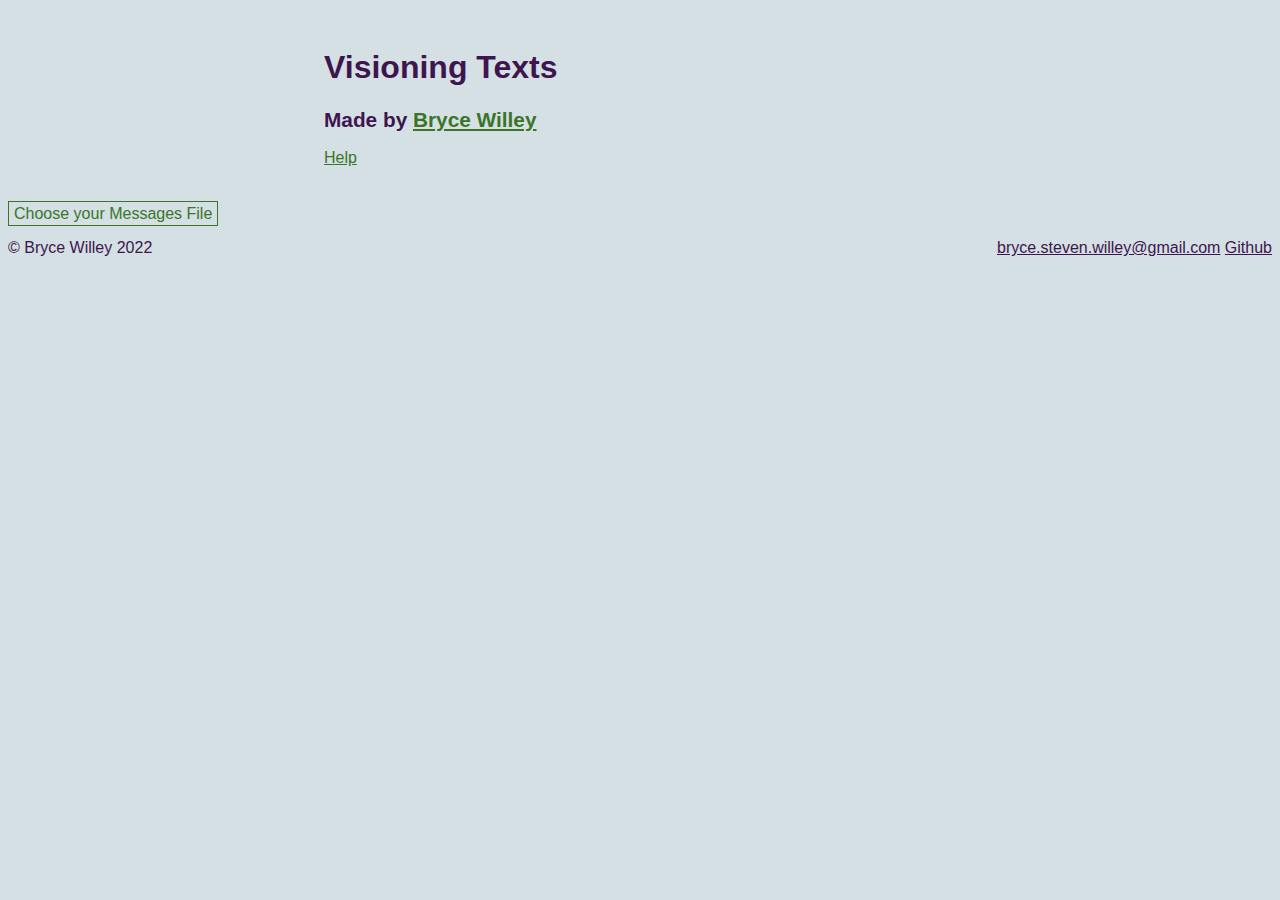
<file: index.html>
<!DOCTYPE html>
<html lang="en">
    <head>
        <meta charset="UTF-8">
        <meta name="viewport" content="width=device-width, initial-scale=1">

        <title>Visioning Messages</title>
        <base href="./"/>
        <meta property="og:title" content="Visioning Messages"/> 
        <meta property="og:type" content="website" />
        <meta name="description" content="A D3 project that locally visualizes your messages from Signal or Whatsapp">
        <meta property="og:description" content="A D3 project that locally visualizes your messages from Signal or Whatsapp">
        <meta name="twitter:card" content="summary_large_image" />
        <meta name="twitter:site" content="@WowItIsBryce" />
        <link rel="icon"  type="image/png" href="favicon.png">
        <link rel="stylesheet"  href="css/stylesheet.css" typet="text/css" charset="utf-8"/>
    </head>

    <body>
        <header class="page-title" >
            <h1>Visioning Texts</h1>
            <h2>Made by <a href="https://brycewilley.xyz">Bryce Willey</a></h2>
            <aside><a href="setup_instructions.html">Help</a></aside>
        </header>
        <br/>
        <label for="file-select" class="custom-file-upload">
            Choose your Messages File
        </label>
        <input type="file" id="file-select"  names="file[]" class="flat-buttons" />
        <output id="list" ></output>
        <table id="signal-input-table" class="hide">
            <tr>
                <td>Address: </td>
                <td>
                    <input name="address-input" id="address-input" type="text" value="171" />
                </td>
            </tr>
            <tr>
                <td>Name 1:</td>
                <td>
                    <input name="b-name-input" id="b-name-input" type="text" value="Bob" />
                </td>
                <td>Ids:</td>
                <td>
                    <input name="b-ids-input" id="b-ids-input" type="text" value="23" />
                </td>
            </tr>
            <tr>
                <td>Name 2:</td>
                <td>
                    <input name="k-name-input" id="k-name-input" type="text" value="Kate" />
                </td>
                <td>Ids:</td>
                <td>
                    <input name="k-ids-input" id="k-ids-input" type="text" value="20" />
                </td>
            </tr>
        </table>
        <button type="button" id="show-button"
                class="hide flat-buttons"
                disabled>Show Data!</button>

        <div class="hide">
        <section id="graph0-wrapper">
            <h2>Message Statistics Summary</h2>
            <svg id="graph0" width="760"  height="20" >
                <g id="graph0-pie" transform="translate(150, 120)">
                    <g id="graph0-pie-pie" />
                    <g id="graph0-pie-labels" />
                    <g id="graph0-pie-annotations" />
                </g>
                <g id="graph0-word" transform="translate(50, 290)" >
                    <line id="graph0-word-line"/>
                    <g id="graph0-word-whisk">
                        <rect id="graph0-word-box"/>
                    </g>
                    <g id="graph0-word-labels" />
                    <text id="graph0-word-annotations" />
                    <line id="graph0-word-zoom-connection"/>
                    <line id="graph0-word-zoom-connection2"/>
                    <line id="graph0-word-zoom-line"/>
                    <g id="graph0-word-zoom-whisk">
                        <rect id="graph0-word-zoom-box"/>
                    </g>
                    <g id="graph0-word-zoom-labels" />
                </g>
                <g id="graph0-char" transform="translate(50, 460)" >
                    <line id="graph0-char-line"/>
                    <g id="graph0-char-whisk">
                        <rect id="graph0-char-box"/>
                    </g>
                    <g id="graph0-char-labels" />
                    <text id="graph0-char-annotations" />
                    <line id="graph0-char-zoom-connection"/>
                    <line id="graph0-char-zoom-connection2"/>
                    <line id="graph0-char-zoom-line"/>
                    <g id="graph0-char-zoom-whisk">
                        <rect id="graph0-char-zoom-box"/>
                    </g>
                    <g id="graph0-char-zoom-labels" />
                </g>
            </svg>
            <div id="graph0-avgs">
            </div>
        </section>

        <div id="graph1-wrapper" >
            <h2>Total Messages Sent each hour</h2>
            <svg id="graph1" width="1300"  height="20">
                <g id="graph1-bars" transform="translate(28, 0)" />
                <g id="graph1-labels" transform="translate(28, 0)" />
                <g id="graph1-axis-left" />
            </svg>

            <br/>
            <button type="button" id="day-select-all">All</button>
            <button type="button" id="day-select-mon">Mon</button>
            <button type="button" id="day-select-tues">Tues</button>
            <button type="button" id="day-select-wed">Wed</button>
            <button type="button" id="day-select-thur">Thur</button>
            <button type="button" id="day-select-fri">Fri</button>
            <button type="button" id="day-select-sat">Sat</button>
            <button type="button" id="day-select-sun">Sun</button>
        </div>

        <div id="graph2-wrapper" >
            <h2> Message Count over time</h2>
            <svg id="graph2" width="760"  height="20" >
                <g id="graph2-bars" transform="translate(28, 0)" />
                <g id="graph2-labels" transform="translate(28, 0)" />
                <path id="graph2-path" transform="translate(28, 0)" />
                <g id="graph2-axis-left" />
            </svg>
            <br/>
            <label for="x_day_avg">Number of Days to average</label>
            <input type="number" id="graph2-x-day-avg" name="x_day_avg" value="7" min="3" step="2" />
        </div>

        <div id="graph3-wrapper" >
            <h2> Word Use Difference</h2>
            <p> The closer to either extreme, the more likely words listed would used by that person.
                Words near the center are equally likely to be used by either person.</p>
            <svg id="graph3">
                <g id="graph3-bars" transform="translate(100, 60)" />
                <g id="graph3-labels" transform="translate(100, 60)" />
                <g id="graph3-annotations"  transform="translate(60, 55)" />
                <g id="graph3-axis-bottom" transform="translate(60, 60)" />
            </svg>
        </div>

        <section id="graph4-wrapper" >
            <h2> Top used Emoji's</h2>
            <p> Mouseover each to see the number of times it was used. </p>
        </section>
        </div>

        <div class="u-container c-footer-container">
            <p>&copy; Bryce Willey 2022</p>
            <p>
                <a href="mailto:bryce.steven.willey@gmail.com">bryce.steven.willey@gmail.com</a>

                <a href="https://github.com/BryceStevenWilley/visioning_texts">Github</a>
            </p>
        </div>
    </body>

    <script type="text/javascript" src="lib/moment.js"></script>
    <script type="text/javascript" src="lib/d3.min.js"></script>
    <script type="text/javascript" src="lib/grapheme-splitter.js"></script> 
    <script type="text/javascript" src="src/math.js"></script>
    <script type="text/javascript" src="src/graphs.js"></script>

    <script type="text/javascript" src="index.js"></script>
</html>
</file>
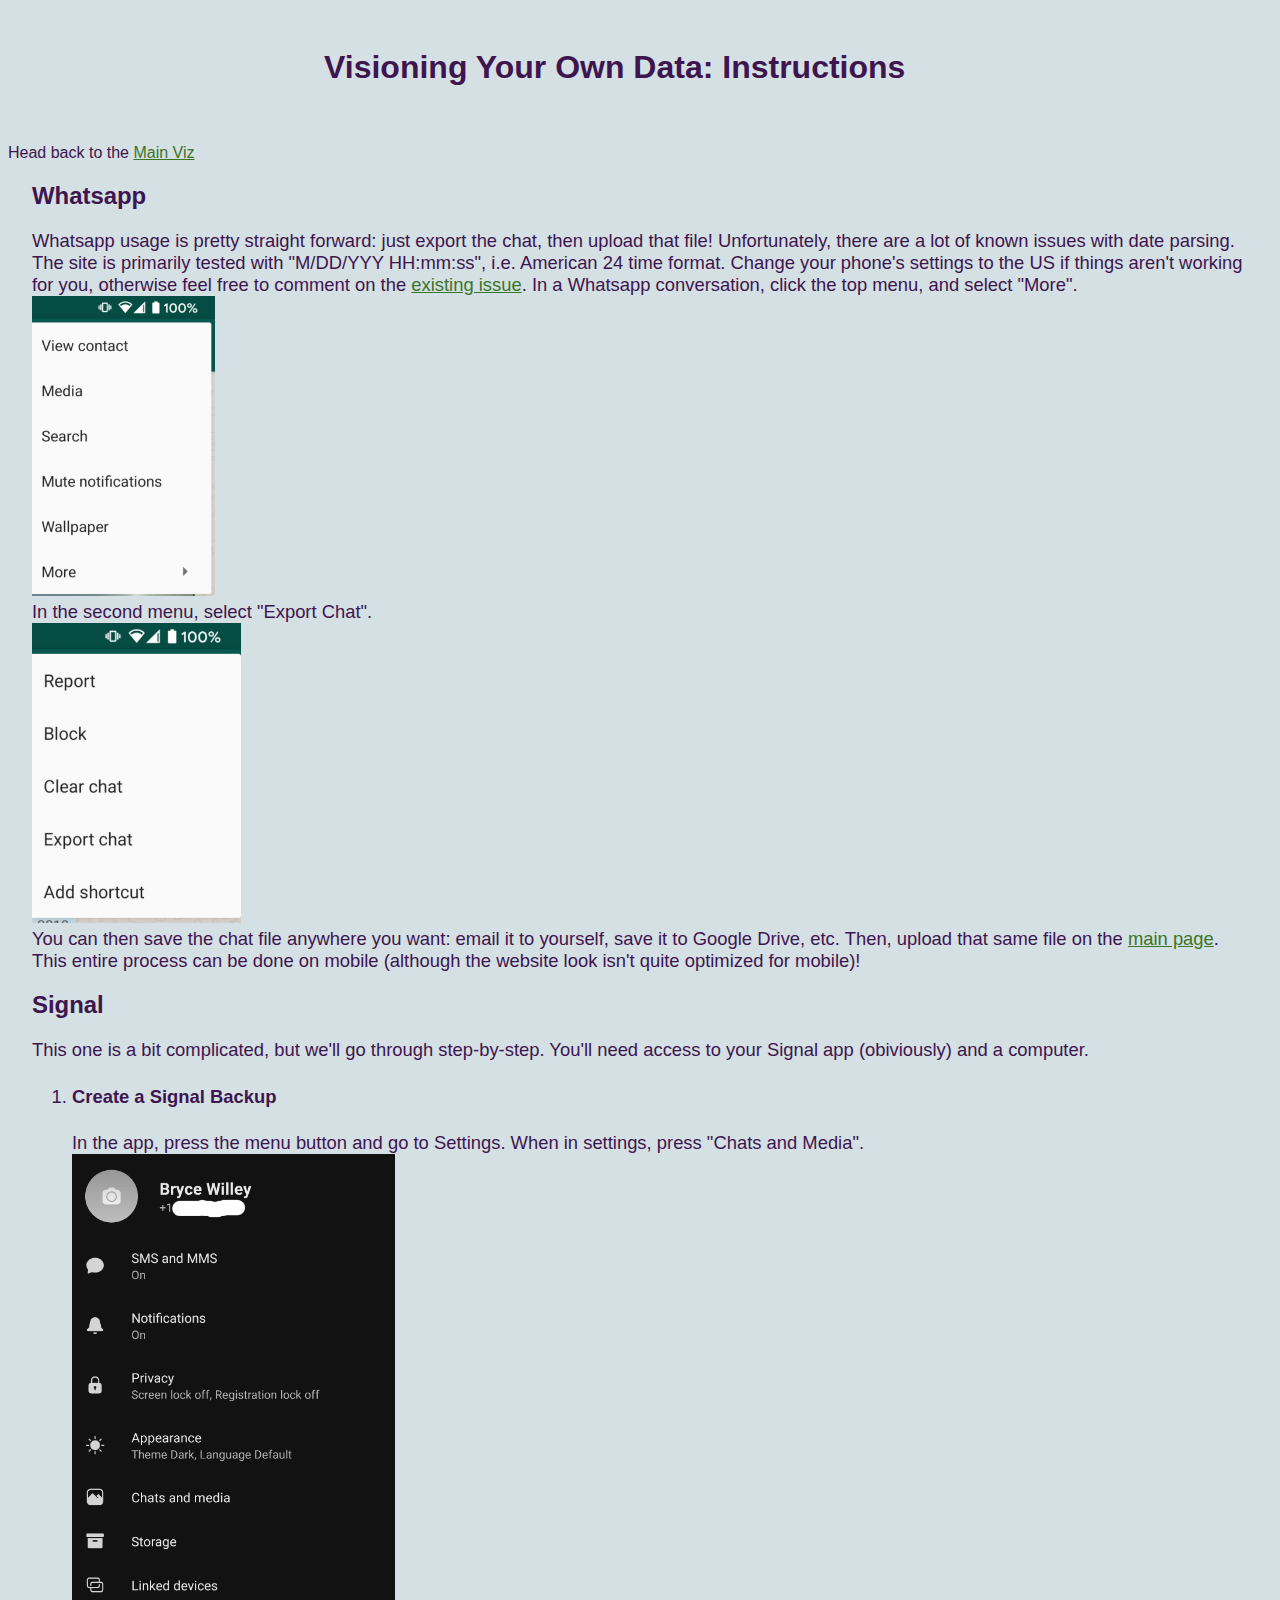
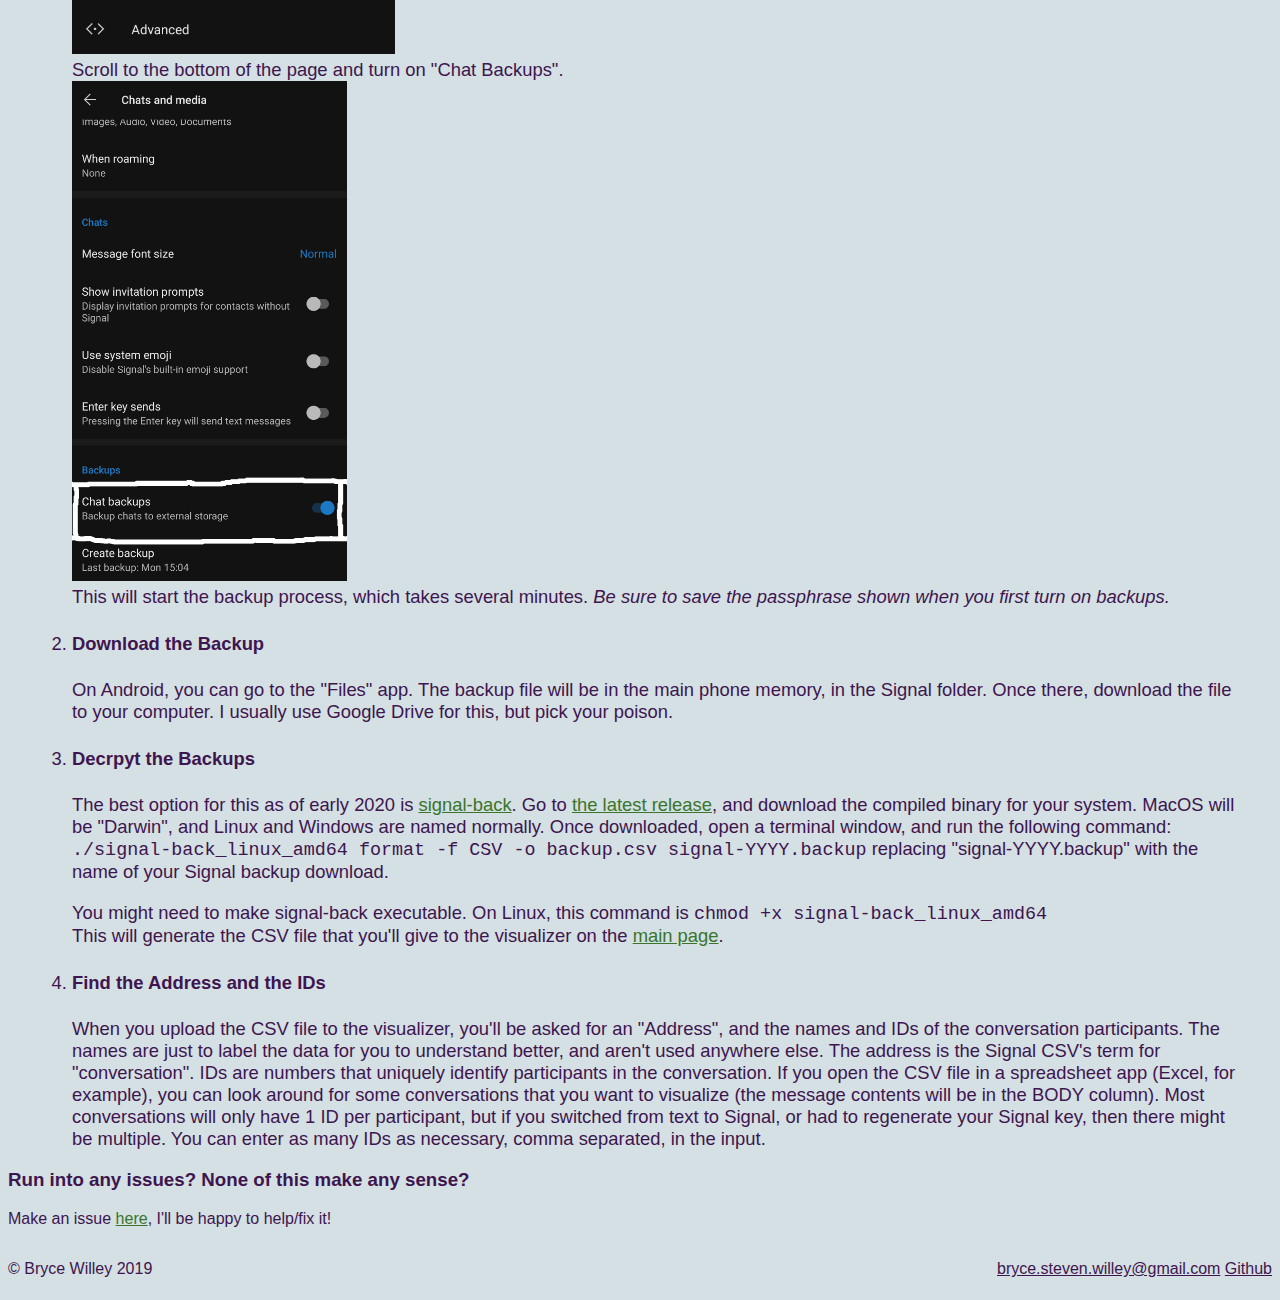
<file: setup_instructions.html>
<!DOCTYPE html>
<html>
    <head>
        <title>Visioning Texts, Instructions</title>
        <meta name="viewport" contents="width=device-width, initial-scale=1">
        <meta name="theme-color" content="#0090EA">
        <link rel="icon"  type="image/png" href="favicon.png">
        <link rel="stylesheet"  href="css/stylesheet.css" type="text/css" charset="utf-8"/>
    </head>

    <body>
        <div class="instructions">
        <header class="page-title" >
            <h1>Visioning Your Own Data: Instructions</h1>
        </header>

        <p>Head back to the <a href="index.html">Main Viz</a></p>

        <section>
            <article>
                <h2>Whatsapp</h2>
                Whatsapp usage is pretty straight forward: just export the chat, then upload that file!
                Unfortunately, there are a lot of known issues with date parsing.
                The site is primarily tested with "M/DD/YYY HH:mm:ss", i.e. American 24 time format.
                Change your phone's settings to the US if things aren't working for you, otherwise feel free to comment on the <a href="https://github.com/BryceStevenWilley/visioning_texts/issues/2">existing issue</a>.

                In a Whatsapp conversation, click the top menu, and select "More".
                <br/>
                <img src="doc/images/whatsapp1.png" alt="WhatsApp conversation settings" height="300" />
                <br/>
                In the second menu, select "Export Chat".
                <br/>
                <img src="doc/images/whatsapp2.png" alt="WhatsApp 'More' conversation settings" height="300" />
                <br/>
                You can then save the chat file anywhere you want: email it to yourself, save it to Google Drive, etc.
                Then, upload that same file on the <a href="index.html">main page</a>.
                This entire process can be done on mobile (although the website look isn't quite optimized for mobile)!
            </article>
        </section>

        <section>
            <article>
                <h2>Signal</h2>
                <p>This one is a bit complicated, but we'll go through step-by-step.
                    You'll need access to your Signal app (obiviously) and a computer.
                </p>
                <ol>
                    <li><h4>Create a Signal Backup</h4>
                        <p> In the app, press the menu button and go to Settings.
                            When in settings, press "Chats and Media".
                            <br/>
                            <img src="doc/images/settings_menu.png" alt="the Signal menu screen" height="500" />
                            <br/>
                            Scroll to the bottom of the page and turn on "Chat Backups".
                            <br/>
                            <img src="doc/images/chat_backup.png" alt="the Signal Chats and Media screen, emphasizing the Chat Backup selection" height="500" />
                            <br/>
                            This will start  the backup process, which takes several minutes.
                            <em>Be sure to save the passphrase shown when you first turn on backups.
                            </em>
                        </p>
                    </li>
                    <li><h4>Download the Backup</h4>
                        <p>On Android, you can go to the "Files" app.
                            The backup file will be in the main phone memory, in the Signal folder.
                            Once there, download the file to your computer.
                            I usually use Google Drive for this, but pick your poison.
                        </p>
                    </li>
                    <li><h4>Decrpyt the Backups</h4>
                        <p>The best option for this as of early 2020 is <a href="https://github.com/xeals/signal-back">signal-back</a>.
                            Go to <a href="https://github.com/xeals/signal-back/releases/tag/v0.1.7-alpha.2">the latest release</a>, and download the compiled binary for your system.
                            MacOS will be "Darwin", and Linux and Windows are named normally.
                            Once downloaded, open a terminal window, and run the following command:
                            <code>./signal-back_linux_amd64 format -f CSV -o backup.csv signal-YYYY.backup</code>
                            replacing "signal-YYYY.backup" with the name of your Signal backup download.

                            <aside>You might need to make signal-back executable. On Linux, this command is <code>chmod +x signal-back_linux_amd64</code></aside>

                            This will generate the CSV file that you'll give to the visualizer on the <a href="index.html">main page</a>.
                        </p>
                    </li>
                    <li><h4>Find the Address and the IDs</h4>
                        <p> When you upload the CSV file to the visualizer, you'll be asked for an "Address", and the names and IDs of the conversation participants.
                            The names are just to label the data for you to understand better, and aren't used anywhere else.
                            The address is the Signal CSV's term for "conversation".
                            IDs are numbers that uniquely identify participants in the conversation.
                            If you open the CSV file in a spreadsheet app (Excel, for example), you can look around for some conversations that you want to visualize (the message contents will be in the BODY column).
                            Most conversations will only have 1 ID per participant, but if you switched from text to Signal, or had to regenerate your Signal key, then there might be multiple.
                            You can enter as many IDs as necessary, comma separated, in the input.
                        </p>
                    </li>
                </ol>
            </article>
        </section>

        <h3>Run into any issues? None of this make any sense?</h3>
        <p>Make an issue <a href="https://github.com/BryceStevenWilley/visioning_texts/issues/new">here</a>, I'll be happy to help/fix it!</p>

        <div class="u-container c-footer-container">
            <p>&copy; Bryce Willey 2019</p>
            <p>
                <a href="mailto:bryce.steven.willey@gmail.com">bryce.steven.willey@gmail.com</a>

                <a href="https://github.com/BryceStevenWilley/visioning_texts">Github</a>
            </p>
        </div>

        </div>
    </body>

</html>
</file>
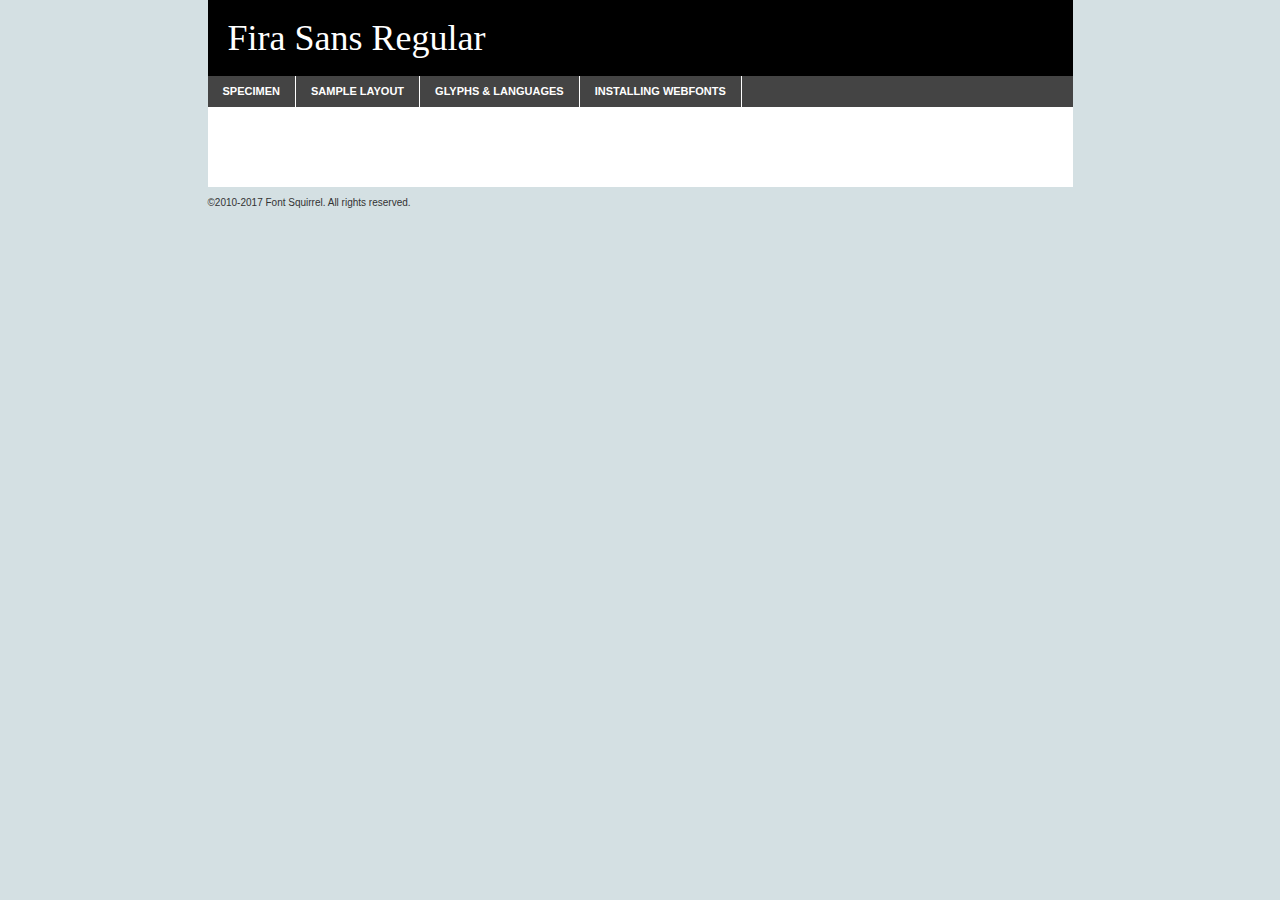
<file: css/firasans-regular-demo.html>
<!DOCTYPE html PUBLIC "-//W3C//DTD XHTML 1.0 Transitional//EN"
	"http://www.w3.org/TR/xhtml1/DTD/xhtml1-transitional.dtd">

<html xmlns="http://www.w3.org/1999/xhtml" xml:lang="en" lang="en">
<head>
	<meta http-equiv="Content-Type" content="text/html; charset=utf-8" />
	<script src="http://ajax.googleapis.com/ajax/libs/jquery/1.7.2/jquery.min.js" type="text/javascript" charset="utf-8"></script>
	<script type="text/javascript">
	(function($){$.fn.easyTabs=function(option){var param=jQuery.extend({fadeSpeed:"fast",defaultContent:1,activeClass:'active'},option);$(this).each(function(){var thisId="#"+this.id;if(param.defaultContent==''){param.defaultContent=1;}
	if(typeof param.defaultContent=="number")
	{var defaultTab=$(thisId+" .tabs li:eq("+(param.defaultContent-1)+") a").attr('href').substr(1);}else{var defaultTab=param.defaultContent;}
	$(thisId+" .tabs li a").each(function(){var tabToHide=$(this).attr('href').substr(1);$("#"+tabToHide).addClass('easytabs-tab-content');});hideAll();changeContent(defaultTab);function hideAll(){$(thisId+" .easytabs-tab-content").hide();}
	function changeContent(tabId){hideAll();$(thisId+" .tabs li").removeClass(param.activeClass);$(thisId+" .tabs li a[href=#"+tabId+"]").closest('li').addClass(param.activeClass);if(param.fadeSpeed!="none")
	{$(thisId+" #"+tabId).fadeIn(param.fadeSpeed);}else{$(thisId+" #"+tabId).show();}}
	$(thisId+" .tabs li").click(function(){var tabId=$(this).find('a').attr('href').substr(1);changeContent(tabId);return false;});});}})(jQuery);
	</script>
	<link rel="stylesheet" href="specimen_files/specimen_stylesheet.css" type="text/css" charset="utf-8" />
	<link rel="stylesheet" href="stylesheet.css" type="text/css" charset="utf-8" />

	<style type="text/css">
					body{
				font-family: 'fira_sansregular';
							}
		</style>

	<title>Fira Sans Regular Specimen</title>
	
	
	<script type="text/javascript" charset="utf-8">
		$(document).ready(function() {
			$('#container').easyTabs({defaultContent:1});
		});
	</script>
</head>

<body>
<div id="container">
	<div id="header">
		Fira Sans Regular	</div>
	<ul class="tabs">
		<li><a href="#specimen">Specimen</a></li>
		<li><a href="#layout">Sample Layout</a></li>
				<li><a href="#glyphs">Glyphs &amp; Languages</a></li>
		<li><a href="#installing">Installing Webfonts</a></li>
		
	</ul>
	
	<div id="main_content">

		
			<div id="specimen">
		
				<div class="section">
					<div class="grid12 firstcol">
						<div class="huge">AaBb</div>
					</div>
				</div>
		
				<div class="section">
					<div class="glyph_range">A&#x200B;B&#x200b;C&#x200b;D&#x200b;E&#x200b;F&#x200b;G&#x200b;H&#x200b;I&#x200b;J&#x200b;K&#x200b;L&#x200b;M&#x200b;N&#x200b;O&#x200b;P&#x200b;Q&#x200b;R&#x200b;S&#x200b;T&#x200b;U&#x200b;V&#x200b;W&#x200b;X&#x200b;Y&#x200b;Z&#x200b;a&#x200b;b&#x200b;c&#x200b;d&#x200b;e&#x200b;f&#x200b;g&#x200b;h&#x200b;i&#x200b;j&#x200b;k&#x200b;l&#x200b;m&#x200b;n&#x200b;o&#x200b;p&#x200b;q&#x200b;r&#x200b;s&#x200b;t&#x200b;u&#x200b;v&#x200b;w&#x200b;x&#x200b;y&#x200b;z&#x200b;1&#x200b;2&#x200b;3&#x200b;4&#x200b;5&#x200b;6&#x200b;7&#x200b;8&#x200b;9&#x200b;0&#x200b;&amp;&#x200b;.&#x200b;,&#x200b;?&#x200b;!&#x200b;&#64;&#x200b;(&#x200b;)&#x200b;#&#x200b;$&#x200b;%&#x200b;*&#x200b;+&#x200b;-&#x200b;=&#x200b;:&#x200b;;</div>
				</div>
				<div class="section">
					<div class="grid12 firstcol">
						<table class="sample_table">
							<tr><td>10</td><td class="size10">abcdefghijklmnopqrstuvwxyzABCDEFGHIJKLMNOPQRSTUVWXYZ0123456789abcdefghijklmnopqrstuvwxyzABCDEFGHIJKLMNOPQRSTUVWXYZ0123456789abcdefghijklmnopqrstuvwxyzABCDEFGHIJKLMNOPQRSTUVWXYZ</td></tr>
							<tr><td>11</td><td class="size11">abcdefghijklmnopqrstuvwxyzABCDEFGHIJKLMNOPQRSTUVWXYZ0123456789abcdefghijklmnopqrstuvwxyzABCDEFGHIJKLMNOPQRSTUVWXYZ0123456789abcdefghijklmnopqrstuvwxyzABCDEFGHIJKLMNOPQRSTUVWXYZ</td></tr>
							<tr><td>12</td><td class="size12">abcdefghijklmnopqrstuvwxyzABCDEFGHIJKLMNOPQRSTUVWXYZ0123456789abcdefghijklmnopqrstuvwxyzABCDEFGHIJKLMNOPQRSTUVWXYZ0123456789abcdefghijklmnopqrstuvwxyzABCDEFGHIJKLMNOPQRSTUVWXYZ</td></tr>
							<tr><td>13</td><td class="size13">abcdefghijklmnopqrstuvwxyzABCDEFGHIJKLMNOPQRSTUVWXYZ0123456789abcdefghijklmnopqrstuvwxyzABCDEFGHIJKLMNOPQRSTUVWXYZ0123456789abcdefghijklmnopqrstuvwxyzABCDEFGHIJKLMNOPQRSTUVWXYZ</td></tr>
							<tr><td>14</td><td class="size14">abcdefghijklmnopqrstuvwxyzABCDEFGHIJKLMNOPQRSTUVWXYZ0123456789abcdefghijklmnopqrstuvwxyzABCDEFGHIJKLMNOPQRSTUVWXYZ0123456789abcdefghijklmnopqrstuvwxyzABCDEFGHIJKLMNOPQRSTUVWXYZ</td></tr>
							<tr><td>16</td><td class="size16">abcdefghijklmnopqrstuvwxyzABCDEFGHIJKLMNOPQRSTUVWXYZ0123456789abcdefghijklmnopqrstuvwxyzABCDEFGHIJKLMNOPQRSTUVWXYZ</td></tr>
							<tr><td>18</td><td class="size18">abcdefghijklmnopqrstuvwxyzABCDEFGHIJKLMNOPQRSTUVWXYZ0123456789abcdefghijklmnopqrstuvwxyzABCDEFGHIJKLMNOPQRSTUVWXYZ</td></tr>
							<tr><td>20</td><td class="size20">abcdefghijklmnopqrstuvwxyzABCDEFGHIJKLMNOPQRSTUVWXYZ0123456789abcdefghijklmnopqrstuvwxyzABCDEFGHIJKLMNOPQRSTUVWXYZ</td></tr>
							<tr><td>24</td><td class="size24">abcdefghijklmnopqrstuvwxyzABCDEFGHIJKLMNOPQRSTUVWXYZ0123456789abcdefghijklmnopqrstuvwxyzABCDEFGHIJKLMNOPQRSTUVWXYZ</td></tr>
							<tr><td>30</td><td class="size30">abcdefghijklmnopqrstuvwxyzABCDEFGHIJKLMNOPQRSTUVWXYZ0123456789abcdefghijklmnopqrstuvwxyzABCDEFGHIJKLMNOPQRSTUVWXYZ</td></tr>
							<tr><td>36</td><td class="size36">abcdefghijklmnopqrstuvwxyzABCDEFGHIJKLMNOPQRSTUVWXYZ0123456789abcdefghijklmnopqrstuvwxyzABCDEFGHIJKLMNOPQRSTUVWXYZ</td></tr>
							<tr><td>48</td><td class="size48">abcdefghijklmnopqrstuvwxyzABCDEFGHIJKLMNOPQRSTUVWXYZ0123456789abcdefghijklmnopqrstuvwxyzABCDEFGHIJKLMNOPQRSTUVWXYZ</td></tr>
							<tr><td>60</td><td class="size60">abcdefghijklmnopqrstuvwxyzABCDEFGHIJKLMNOPQRSTUVWXYZ0123456789abcdefghijklmnopqrstuvwxyzABCDEFGHIJKLMNOPQRSTUVWXYZ</td></tr>
							<tr><td>72</td><td class="size72">abcdefghijklmnopqrstuvwxyzABCDEFGHIJKLMNOPQRSTUVWXYZ0123456789abcdefghijklmnopqrstuvwxyzABCDEFGHIJKLMNOPQRSTUVWXYZ</td></tr>
							<tr><td>90</td><td class="size90">abcdefghijklmnopqrstuvwxyzABCDEFGHIJKLMNOPQRSTUVWXYZ0123456789abcdefghijklmnopqrstuvwxyzABCDEFGHIJKLMNOPQRSTUVWXYZ</td></tr>
						</table>
				
					</div>
			
				</div>
		
		
		
								<div class="section" id="bodycomparison">


										<div id="xheight">
				<div class="fontbody">&#x25FC;&#x25FC;&#x25FC;&#x25FC;&#x25FC;&#x25FC;&#x25FC;&#x25FC;&#x25FC;&#x25FC;&#x25FC;&#x25FC;&#x25FC;&#x25FC;&#x25FC;&#x25FC;&#x25FC;&#x25FC;&#x25FC;&#x25FC;&#x25FC;&#x25FC;&#x25FC;&#x25FC;&#x25FC;&#x25FC;&#x25FC;&#x25FC;&#x25FC;&#x25FC;&#x25FC;&#x25FC;&#x25FC;&#x25FC;&#x25FC;&#x25FC;&#x25FC;&#x25FC;&#x25FC;&#x25FC;&#x25FC;&#x25FC;&#x25FC;&#x25FC;&#x25FC;&#x25FC;&#x25FC;&#x25FC;&#x25FC;&#x25FC;&#x25FC;&#x25FC;&#x25FC;&#x25FC;&#x25FC;&#x25FC;&#x25FC;&#x25FC;&#x25FC;&#x25FC;&#x25FC;&#x25FC;&#x25FC;&#x25FC;&#x25FC;&#x25FC;&#x25FC;&#x25FC;&#x25FC;&#x25FC;&#x25FC;&#x25FC;&#x25FC;&#x25FC;&#x25FC;&#x25FC;&#x25FC;&#x25FC;&#x25FC;&#x25FC;&#x25FC;&#x25FC;&#x25FC;&#x25FC;&#x25FC;&#x25FC;&#x25FC;&#x25FC;&#x25FC;&#x25FC;&#x25FC;&#x25FC;&#x25FC;&#x25FC;&#x25FC;&#x25FC;&#x25FC;&#x25FC;&#x25FC;body</div><div class="arialbody">body</div><div class="verdanabody">body</div><div class="georgiabody">body</div></div>
										<div class="fontbody" style="z-index:1">
											body<span>Fira Sans Regular</span>
										</div>
										<div class="arialbody" style="z-index:1">
											body<span>Arial</span>
										</div>
										<div class="verdanabody" style="z-index:1">
											body<span>Verdana</span>
										</div>
										<div class="georgiabody" style="z-index:1">
											body<span>Georgia</span>
										</div>



								</div>
		
		
				<div class="section psample psample_row1" id="">
					
					<div class="grid2 firstcol">
						<p class="size10"><span>10.</span>Aenean lacinia bibendum nulla sed consectetur. Fusce dapibus, tellus ac cursus commodo, tortor mauris condimentum nibh, ut fermentum massa justo sit amet risus. Nullam id dolor id nibh ultricies vehicula ut id elit. Cum sociis natoque penatibus et magnis dis parturient montes, nascetur ridiculus mus. Nulla vitae elit libero, a pharetra augue.</p>
			
					</div>
					<div class="grid3">
						<p class="size11"><span>11.</span>Aenean lacinia bibendum nulla sed consectetur. Fusce dapibus, tellus ac cursus commodo, tortor mauris condimentum nibh, ut fermentum massa justo sit amet risus. Nullam id dolor id nibh ultricies vehicula ut id elit. Cum sociis natoque penatibus et magnis dis parturient montes, nascetur ridiculus mus. Nulla vitae elit libero, a pharetra augue.</p>
			
					</div>
					<div class="grid3">
						<p class="size12"><span>12.</span>Aenean lacinia bibendum nulla sed consectetur. Fusce dapibus, tellus ac cursus commodo, tortor mauris condimentum nibh, ut fermentum massa justo sit amet risus. Nullam id dolor id nibh ultricies vehicula ut id elit. Cum sociis natoque penatibus et magnis dis parturient montes, nascetur ridiculus mus. Nulla vitae elit libero, a pharetra augue.</p>
			
					</div>
					<div class="grid4">
						<p class="size13"><span>13.</span>Aenean lacinia bibendum nulla sed consectetur. Fusce dapibus, tellus ac cursus commodo, tortor mauris condimentum nibh, ut fermentum massa justo sit amet risus. Nullam id dolor id nibh ultricies vehicula ut id elit. Cum sociis natoque penatibus et magnis dis parturient montes, nascetur ridiculus mus. Nulla vitae elit libero, a pharetra augue.</p>
			
					</div>
					<div class="white_blend"></div>
					
				</div>
				<div class="section psample psample_row2" id="">
					<div class="grid3 firstcol">
						<p class="size14"><span>14.</span>Aenean lacinia bibendum nulla sed consectetur. Fusce dapibus, tellus ac cursus commodo, tortor mauris condimentum nibh, ut fermentum massa justo sit amet risus. Nullam id dolor id nibh ultricies vehicula ut id elit. Cum sociis natoque penatibus et magnis dis parturient montes, nascetur ridiculus mus. Nulla vitae elit libero, a pharetra augue.</p>
			
					</div>
					<div class="grid4">
						<p class="size16"><span>16.</span>Aenean lacinia bibendum nulla sed consectetur. Fusce dapibus, tellus ac cursus commodo, tortor mauris condimentum nibh, ut fermentum massa justo sit amet risus. Nullam id dolor id nibh ultricies vehicula ut id elit. Cum sociis natoque penatibus et magnis dis parturient montes, nascetur ridiculus mus. Nulla vitae elit libero, a pharetra augue.</p>
			
					</div>
					<div class="grid5">
						<p class="size18"><span>18.</span>Aenean lacinia bibendum nulla sed consectetur. Fusce dapibus, tellus ac cursus commodo, tortor mauris condimentum nibh, ut fermentum massa justo sit amet risus. Nullam id dolor id nibh ultricies vehicula ut id elit. Cum sociis natoque penatibus et magnis dis parturient montes, nascetur ridiculus mus. Nulla vitae elit libero, a pharetra augue.</p>
			
					</div>

					<div class="white_blend"></div>

				</div>
				
				<div class="section psample psample_row3" id="">
					<div class="grid5 firstcol">
						<p class="size20"><span>20.</span>Aenean lacinia bibendum nulla sed consectetur. Fusce dapibus, tellus ac cursus commodo, tortor mauris condimentum nibh, ut fermentum massa justo sit amet risus. Nullam id dolor id nibh ultricies vehicula ut id elit. Cum sociis natoque penatibus et magnis dis parturient montes, nascetur ridiculus mus. Nulla vitae elit libero, a pharetra augue.</p>
					</div>
					<div class="grid7">
						<p class="size24"><span>24.</span>Aenean lacinia bibendum nulla sed consectetur. Fusce dapibus, tellus ac cursus commodo, tortor mauris condimentum nibh, ut fermentum massa justo sit amet risus. Nullam id dolor id nibh ultricies vehicula ut id elit. Cum sociis natoque penatibus et magnis dis parturient montes, nascetur ridiculus mus. Nulla vitae elit libero, a pharetra augue.</p>
					</div>
					
					<div class="white_blend"></div>
					
				</div>
				
				<div class="section psample psample_row4" id="">
					<div class="grid12 firstcol">
						<p class="size30"><span>30.</span>Aenean lacinia bibendum nulla sed consectetur. Fusce dapibus, tellus ac cursus commodo, tortor mauris condimentum nibh, ut fermentum massa justo sit amet risus. Nullam id dolor id nibh ultricies vehicula ut id elit. Cum sociis natoque penatibus et magnis dis parturient montes, nascetur ridiculus mus. Nulla vitae elit libero, a pharetra augue.</p>
					</div>
					<div class="white_blend"></div>
					
				</div>
				
				
				
				<div class="section psample psample_row1 fullreverse">
					<div class="grid2 firstcol">
						<p class="size10"><span>10.</span>Aenean lacinia bibendum nulla sed consectetur. Fusce dapibus, tellus ac cursus commodo, tortor mauris condimentum nibh, ut fermentum massa justo sit amet risus. Nullam id dolor id nibh ultricies vehicula ut id elit. Cum sociis natoque penatibus et magnis dis parturient montes, nascetur ridiculus mus. Nulla vitae elit libero, a pharetra augue.</p>
			
					</div>
					<div class="grid3">
						<p class="size11"><span>11.</span>Aenean lacinia bibendum nulla sed consectetur. Fusce dapibus, tellus ac cursus commodo, tortor mauris condimentum nibh, ut fermentum massa justo sit amet risus. Nullam id dolor id nibh ultricies vehicula ut id elit. Cum sociis natoque penatibus et magnis dis parturient montes, nascetur ridiculus mus. Nulla vitae elit libero, a pharetra augue.</p>
			
					</div>
					<div class="grid3">
						<p class="size12"><span>12.</span>Aenean lacinia bibendum nulla sed consectetur. Fusce dapibus, tellus ac cursus commodo, tortor mauris condimentum nibh, ut fermentum massa justo sit amet risus. Nullam id dolor id nibh ultricies vehicula ut id elit. Cum sociis natoque penatibus et magnis dis parturient montes, nascetur ridiculus mus. Nulla vitae elit libero, a pharetra augue.</p>
			
					</div>
					<div class="grid4">
						<p class="size13"><span>13.</span>Aenean lacinia bibendum nulla sed consectetur. Fusce dapibus, tellus ac cursus commodo, tortor mauris condimentum nibh, ut fermentum massa justo sit amet risus. Nullam id dolor id nibh ultricies vehicula ut id elit. Cum sociis natoque penatibus et magnis dis parturient montes, nascetur ridiculus mus. Nulla vitae elit libero, a pharetra augue.</p>
			
					</div>
					<div class="black_blend"></div>
					
				</div>
				
				<div class="section psample psample_row2 fullreverse">
					<div class="grid3 firstcol">
						<p class="size14"><span>14.</span>Aenean lacinia bibendum nulla sed consectetur. Fusce dapibus, tellus ac cursus commodo, tortor mauris condimentum nibh, ut fermentum massa justo sit amet risus. Nullam id dolor id nibh ultricies vehicula ut id elit. Cum sociis natoque penatibus et magnis dis parturient montes, nascetur ridiculus mus. Nulla vitae elit libero, a pharetra augue.</p>
			
					</div>
					<div class="grid4">
						<p class="size16"><span>16.</span>Aenean lacinia bibendum nulla sed consectetur. Fusce dapibus, tellus ac cursus commodo, tortor mauris condimentum nibh, ut fermentum massa justo sit amet risus. Nullam id dolor id nibh ultricies vehicula ut id elit. Cum sociis natoque penatibus et magnis dis parturient montes, nascetur ridiculus mus. Nulla vitae elit libero, a pharetra augue.</p>
			
					</div>
					<div class="grid5">
						<p class="size18"><span>18.</span>Aenean lacinia bibendum nulla sed consectetur. Fusce dapibus, tellus ac cursus commodo, tortor mauris condimentum nibh, ut fermentum massa justo sit amet risus. Nullam id dolor id nibh ultricies vehicula ut id elit. Cum sociis natoque penatibus et magnis dis parturient montes, nascetur ridiculus mus. Nulla vitae elit libero, a pharetra augue.</p>
			
					</div>
					<div class="black_blend"></div>

				</div>
				
				<div class="section psample fullreverse psample_row3" id="">
					<div class="grid5 firstcol">
						<p class="size20"><span>20.</span>Aenean lacinia bibendum nulla sed consectetur. Fusce dapibus, tellus ac cursus commodo, tortor mauris condimentum nibh, ut fermentum massa justo sit amet risus. Nullam id dolor id nibh ultricies vehicula ut id elit. Cum sociis natoque penatibus et magnis dis parturient montes, nascetur ridiculus mus. Nulla vitae elit libero, a pharetra augue.</p>
					</div>
					<div class="grid7">
						<p class="size24"><span>24.</span>Aenean lacinia bibendum nulla sed consectetur. Fusce dapibus, tellus ac cursus commodo, tortor mauris condimentum nibh, ut fermentum massa justo sit amet risus. Nullam id dolor id nibh ultricies vehicula ut id elit. Cum sociis natoque penatibus et magnis dis parturient montes, nascetur ridiculus mus. Nulla vitae elit libero, a pharetra augue.</p>
					</div>
					
					<div class="black_blend"></div>
					
				</div>
				
				<div class="section psample fullreverse psample_row4" id="" style="border-bottom: 20px #000 solid;">
					<div class="grid12 firstcol">
						<p class="size30"><span>30.</span>Aenean lacinia bibendum nulla sed consectetur. Fusce dapibus, tellus ac cursus commodo, tortor mauris condimentum nibh, ut fermentum massa justo sit amet risus. Nullam id dolor id nibh ultricies vehicula ut id elit. Cum sociis natoque penatibus et magnis dis parturient montes, nascetur ridiculus mus. Nulla vitae elit libero, a pharetra augue.</p>
					</div>
					<div class="black_blend"></div>
					
				</div>
				
				
				
				
			</div>
			
			<div id="layout">
				
				<div class="section">
					
					<div class="grid12 firstcol">
						<h1>Lorem Ipsum Dolor</h1>
						<h2>Etiam porta sem malesuada magna mollis euismod</h2>
						
						<p class="byline">By <a href="#link">Aenean Lacinia</a></p>
					</div>
				</div>
				<div class="section">
					<div class="grid8 firstcol">
						<p class="large">Donec sed odio dui. Morbi leo risus, porta ac consectetur ac, vestibulum at eros. Fusce dapibus, tellus ac cursus commodo, tortor mauris condimentum nibh, ut fermentum massa justo sit amet risus. </p>

						
						<h3>Pellentesque ornare sem</h3>

						<p>Maecenas sed diam eget risus varius blandit sit amet non magna. Maecenas faucibus mollis interdum. Donec ullamcorper nulla non metus auctor fringilla. Nullam id dolor id nibh ultricies vehicula ut id elit. Nullam id dolor id nibh ultricies vehicula ut id elit. </p>

						<p>Aenean eu leo quam. Pellentesque ornare sem lacinia quam venenatis vestibulum. Lorem ipsum dolor sit amet, consectetur adipiscing elit. Cum sociis natoque penatibus et magnis dis parturient montes, nascetur ridiculus mus. </p>

						<p>Nulla vitae elit libero, a pharetra augue. Praesent commodo cursus magna, vel scelerisque nisl consectetur et. Aenean lacinia bibendum nulla sed consectetur. </p>

						<p>Nullam quis risus eget urna mollis ornare vel eu leo. Nullam quis risus eget urna mollis ornare vel eu leo. Maecenas sed diam eget risus varius blandit sit amet non magna. Donec ullamcorper nulla non metus auctor fringilla. </p>

						<h3>Cras mattis consectetur</h3>

						<p>Aenean eu leo quam. Pellentesque ornare sem lacinia quam venenatis vestibulum. Aenean lacinia bibendum nulla sed consectetur. Integer posuere erat a ante venenatis dapibus posuere velit aliquet. Cras mattis consectetur purus sit amet fermentum. </p>

						<p>Nullam id dolor id nibh ultricies vehicula ut id elit. Nullam quis risus eget urna mollis ornare vel eu leo. Cras mattis consectetur purus sit amet fermentum.</p>
					</div>
					
					<div class="grid4 sidebar">
						
						<div class="box reverse">
							<p class="last">Nullam quis risus eget urna mollis ornare vel eu leo. Donec ullamcorper nulla non metus auctor fringilla. Cras mattis consectetur purus sit amet fermentum. Sed posuere consectetur est at lobortis. Lorem ipsum dolor sit amet, consectetur adipiscing elit. </p>
						</div>
						
						<p class="caption">Maecenas sed diam eget risus varius.</p>

						<p>Vestibulum id ligula porta felis euismod semper. Integer posuere erat a ante venenatis dapibus posuere velit aliquet. Vestibulum id ligula porta felis euismod semper. Sed posuere consectetur est at lobortis. Maecenas sed diam eget risus varius blandit sit amet non magna. Fusce dapibus, tellus ac cursus commodo, tortor mauris condimentum nibh, ut fermentum massa justo sit amet risus. </p>

					

						<p>Duis mollis, est non commodo luctus, nisi erat porttitor ligula, eget lacinia odio sem nec elit. Aenean lacinia bibendum nulla sed consectetur. Vivamus sagittis lacus vel augue laoreet rutrum faucibus dolor auctor. Aenean lacinia bibendum nulla sed consectetur. Nullam quis risus eget urna mollis ornare vel eu leo. </p>

						<p>Praesent commodo cursus magna, vel scelerisque nisl consectetur et. Donec ullamcorper nulla non metus auctor fringilla. Maecenas faucibus mollis interdum. Fusce dapibus, tellus ac cursus commodo, tortor mauris condimentum nibh, ut fermentum massa justo sit amet risus. </p>

					</div>
				</div>
				
			</div>


			



		<div id="glyphs">
			<div class="section">
				<div class="grid12 firstcol">
			
				<h1>Language Support</h1>
				<p>The subset of Fira Sans Regular in this kit supports the following languages:<br />
			
					Afrikaans, Albanian, Basque, Belarusian_lacinka, Bosnian, Breton, Catalan, Chamorro, Chichewa_nyanja, Croatian, Cyrillic, Czech, Danish, Dutch, English, Esperanto, Estonian, Faroese, Finnish, French, Frisian, Galician, German, Greek, Hungarian, Icelandic, Italian, Latvian, Lithuanian, Malagasy, Maltese, Norwegian, Polish, Portuguese, Romanian, Serbian, Slovak, Slovenian, Spanish, Swedish, Turkish, Welsh, Alsatian, Aragonese, Arapaho, Aromanian, Arrernte, Asturian, Aymara, Bislama, Cebuano, Cheyenne, Cimbrian, Corsican, Fijian, French_creole, Friulian, Genoese, Gilbertese, Greenlandic, Guarani, Haitian_creole, Hawaiian, Hiligaynon, Hmong, Hopi, Ibanag, Iloko_ilokano, Indonesian, Interglossa_glosa, Interlingua, Irish_gaelic, Istro-romanian, Jerriais, Kashubian, Kurdish_kurmanji, Ladin, Lojban, Lombard, Low_saxon, Luxembourgeois, Malay_latinized, Manx, Maori, Megleno-romanian, Mikmaq, Mohawk, Nahuatl, Norfolk_pitcairnese, Northern_sotho, Occitan, Oromo, Pangasinan, Papiamento, Piedmontese, Potawatomi, Quechua, Rhaeto-romance, Romansh, Rotokas, Sami_inari, Sami_lule, Sami_northern, Samoan, Sardinian, Scots_gaelic, Seychelles_creole, Shona, Sicilian, Somali, Southern_ndebele, Southern_sotho, Swahili, Swati_swazi, Tagalog_filipino_pilipino, Tahitian, Tausug, Tetum, Tok_pisin, Tongan, Tswana, Turkmen, Turkmen_cyrillic, Turkmen_latinized, Tuvaluan, Ulithian, Uyghur_cyrillic, Uyghur_latinized, Veps, Volapuk, Votic_cyrillic, Votic_latinized, Walloon, Warlpiri, Xhosa, Yapese, Zulu, Latinbasic, Ubasic, Demo, Vietnamese, Moldovan				</p>
				<h1>Glyph Chart</h1>
				<p>The subset of Fira Sans Regular in this kit includes all the glyphs listed below. Unicode entities are included above each glyph to help you insert individual characters into your layout.</p>
				<div id="glyph_chart">
			
																				 <div><p>&amp;#13;</p>&#13;</div>
																				 <div><p>&amp;#32;</p>&#32;</div>
																				 <div><p>&amp;#33;</p>&#33;</div>
																				 <div><p>&amp;#34;</p>&#34;</div>
																				 <div><p>&amp;#35;</p>&#35;</div>
																				 <div><p>&amp;#36;</p>&#36;</div>
																				 <div><p>&amp;#37;</p>&#37;</div>
																				 <div><p>&amp;#38;</p>&#38;</div>
																				 <div><p>&amp;#39;</p>&#39;</div>
																				 <div><p>&amp;#40;</p>&#40;</div>
																				 <div><p>&amp;#41;</p>&#41;</div>
																				 <div><p>&amp;#42;</p>&#42;</div>
																				 <div><p>&amp;#43;</p>&#43;</div>
																				 <div><p>&amp;#44;</p>&#44;</div>
																				 <div><p>&amp;#45;</p>&#45;</div>
																				 <div><p>&amp;#46;</p>&#46;</div>
																				 <div><p>&amp;#47;</p>&#47;</div>
																				 <div><p>&amp;#48;</p>&#48;</div>
																				 <div><p>&amp;#49;</p>&#49;</div>
																				 <div><p>&amp;#50;</p>&#50;</div>
																				 <div><p>&amp;#51;</p>&#51;</div>
																				 <div><p>&amp;#52;</p>&#52;</div>
																				 <div><p>&amp;#53;</p>&#53;</div>
																				 <div><p>&amp;#54;</p>&#54;</div>
																				 <div><p>&amp;#55;</p>&#55;</div>
																				 <div><p>&amp;#56;</p>&#56;</div>
																				 <div><p>&amp;#57;</p>&#57;</div>
																				 <div><p>&amp;#58;</p>&#58;</div>
																				 <div><p>&amp;#59;</p>&#59;</div>
																				 <div><p>&amp;#60;</p>&#60;</div>
																				 <div><p>&amp;#61;</p>&#61;</div>
																				 <div><p>&amp;#62;</p>&#62;</div>
																				 <div><p>&amp;#63;</p>&#63;</div>
																				 <div><p>&amp;#64;</p>&#64;</div>
																				 <div><p>&amp;#65;</p>&#65;</div>
																				 <div><p>&amp;#66;</p>&#66;</div>
																				 <div><p>&amp;#67;</p>&#67;</div>
																				 <div><p>&amp;#68;</p>&#68;</div>
																				 <div><p>&amp;#69;</p>&#69;</div>
																				 <div><p>&amp;#70;</p>&#70;</div>
																				 <div><p>&amp;#71;</p>&#71;</div>
																				 <div><p>&amp;#72;</p>&#72;</div>
																				 <div><p>&amp;#73;</p>&#73;</div>
																				 <div><p>&amp;#74;</p>&#74;</div>
																				 <div><p>&amp;#75;</p>&#75;</div>
																				 <div><p>&amp;#76;</p>&#76;</div>
																				 <div><p>&amp;#77;</p>&#77;</div>
																				 <div><p>&amp;#78;</p>&#78;</div>
																				 <div><p>&amp;#79;</p>&#79;</div>
																				 <div><p>&amp;#80;</p>&#80;</div>
																				 <div><p>&amp;#81;</p>&#81;</div>
																				 <div><p>&amp;#82;</p>&#82;</div>
																				 <div><p>&amp;#83;</p>&#83;</div>
																				 <div><p>&amp;#84;</p>&#84;</div>
																				 <div><p>&amp;#85;</p>&#85;</div>
																				 <div><p>&amp;#86;</p>&#86;</div>
																				 <div><p>&amp;#87;</p>&#87;</div>
																				 <div><p>&amp;#88;</p>&#88;</div>
																				 <div><p>&amp;#89;</p>&#89;</div>
																				 <div><p>&amp;#90;</p>&#90;</div>
																				 <div><p>&amp;#91;</p>&#91;</div>
																				 <div><p>&amp;#92;</p>&#92;</div>
																				 <div><p>&amp;#93;</p>&#93;</div>
																				 <div><p>&amp;#94;</p>&#94;</div>
																				 <div><p>&amp;#95;</p>&#95;</div>
																				 <div><p>&amp;#96;</p>&#96;</div>
																				 <div><p>&amp;#97;</p>&#97;</div>
																				 <div><p>&amp;#98;</p>&#98;</div>
																				 <div><p>&amp;#99;</p>&#99;</div>
																				 <div><p>&amp;#100;</p>&#100;</div>
																				 <div><p>&amp;#101;</p>&#101;</div>
																				 <div><p>&amp;#102;</p>&#102;</div>
																				 <div><p>&amp;#103;</p>&#103;</div>
																				 <div><p>&amp;#104;</p>&#104;</div>
																				 <div><p>&amp;#105;</p>&#105;</div>
																				 <div><p>&amp;#106;</p>&#106;</div>
																				 <div><p>&amp;#107;</p>&#107;</div>
																				 <div><p>&amp;#108;</p>&#108;</div>
																				 <div><p>&amp;#109;</p>&#109;</div>
																				 <div><p>&amp;#110;</p>&#110;</div>
																				 <div><p>&amp;#111;</p>&#111;</div>
																				 <div><p>&amp;#112;</p>&#112;</div>
																				 <div><p>&amp;#113;</p>&#113;</div>
																				 <div><p>&amp;#114;</p>&#114;</div>
																				 <div><p>&amp;#115;</p>&#115;</div>
																				 <div><p>&amp;#116;</p>&#116;</div>
																				 <div><p>&amp;#117;</p>&#117;</div>
																				 <div><p>&amp;#118;</p>&#118;</div>
																				 <div><p>&amp;#119;</p>&#119;</div>
																				 <div><p>&amp;#120;</p>&#120;</div>
																				 <div><p>&amp;#121;</p>&#121;</div>
																				 <div><p>&amp;#122;</p>&#122;</div>
																				 <div><p>&amp;#123;</p>&#123;</div>
																				 <div><p>&amp;#124;</p>&#124;</div>
																				 <div><p>&amp;#125;</p>&#125;</div>
																				 <div><p>&amp;#126;</p>&#126;</div>
																				 <div><p>&amp;#160;</p>&#160;</div>
																				 <div><p>&amp;#161;</p>&#161;</div>
																				 <div><p>&amp;#162;</p>&#162;</div>
																				 <div><p>&amp;#163;</p>&#163;</div>
																				 <div><p>&amp;#164;</p>&#164;</div>
																				 <div><p>&amp;#165;</p>&#165;</div>
																				 <div><p>&amp;#166;</p>&#166;</div>
																				 <div><p>&amp;#167;</p>&#167;</div>
																				 <div><p>&amp;#168;</p>&#168;</div>
																				 <div><p>&amp;#169;</p>&#169;</div>
																				 <div><p>&amp;#170;</p>&#170;</div>
																				 <div><p>&amp;#171;</p>&#171;</div>
																				 <div><p>&amp;#172;</p>&#172;</div>
																				 <div><p>&amp;#173;</p>&#173;</div>
																				 <div><p>&amp;#174;</p>&#174;</div>
																				 <div><p>&amp;#175;</p>&#175;</div>
																				 <div><p>&amp;#176;</p>&#176;</div>
																				 <div><p>&amp;#177;</p>&#177;</div>
																				 <div><p>&amp;#178;</p>&#178;</div>
																				 <div><p>&amp;#179;</p>&#179;</div>
																				 <div><p>&amp;#180;</p>&#180;</div>
																				 <div><p>&amp;#181;</p>&#181;</div>
																				 <div><p>&amp;#182;</p>&#182;</div>
																				 <div><p>&amp;#183;</p>&#183;</div>
																				 <div><p>&amp;#184;</p>&#184;</div>
																				 <div><p>&amp;#185;</p>&#185;</div>
																				 <div><p>&amp;#186;</p>&#186;</div>
																				 <div><p>&amp;#187;</p>&#187;</div>
																				 <div><p>&amp;#188;</p>&#188;</div>
																				 <div><p>&amp;#189;</p>&#189;</div>
																				 <div><p>&amp;#190;</p>&#190;</div>
																				 <div><p>&amp;#191;</p>&#191;</div>
																				 <div><p>&amp;#192;</p>&#192;</div>
																				 <div><p>&amp;#193;</p>&#193;</div>
																				 <div><p>&amp;#194;</p>&#194;</div>
																				 <div><p>&amp;#195;</p>&#195;</div>
																				 <div><p>&amp;#196;</p>&#196;</div>
																				 <div><p>&amp;#197;</p>&#197;</div>
																				 <div><p>&amp;#198;</p>&#198;</div>
																				 <div><p>&amp;#199;</p>&#199;</div>
																				 <div><p>&amp;#200;</p>&#200;</div>
																				 <div><p>&amp;#201;</p>&#201;</div>
																				 <div><p>&amp;#202;</p>&#202;</div>
																				 <div><p>&amp;#203;</p>&#203;</div>
																				 <div><p>&amp;#204;</p>&#204;</div>
																				 <div><p>&amp;#205;</p>&#205;</div>
																				 <div><p>&amp;#206;</p>&#206;</div>
																				 <div><p>&amp;#207;</p>&#207;</div>
																				 <div><p>&amp;#208;</p>&#208;</div>
																				 <div><p>&amp;#209;</p>&#209;</div>
																				 <div><p>&amp;#210;</p>&#210;</div>
																				 <div><p>&amp;#211;</p>&#211;</div>
																				 <div><p>&amp;#212;</p>&#212;</div>
																				 <div><p>&amp;#213;</p>&#213;</div>
																				 <div><p>&amp;#214;</p>&#214;</div>
																				 <div><p>&amp;#215;</p>&#215;</div>
																				 <div><p>&amp;#216;</p>&#216;</div>
																				 <div><p>&amp;#217;</p>&#217;</div>
																				 <div><p>&amp;#218;</p>&#218;</div>
																				 <div><p>&amp;#219;</p>&#219;</div>
																				 <div><p>&amp;#220;</p>&#220;</div>
																				 <div><p>&amp;#221;</p>&#221;</div>
																				 <div><p>&amp;#222;</p>&#222;</div>
																				 <div><p>&amp;#223;</p>&#223;</div>
																				 <div><p>&amp;#224;</p>&#224;</div>
																				 <div><p>&amp;#225;</p>&#225;</div>
																				 <div><p>&amp;#226;</p>&#226;</div>
																				 <div><p>&amp;#227;</p>&#227;</div>
																				 <div><p>&amp;#228;</p>&#228;</div>
																				 <div><p>&amp;#229;</p>&#229;</div>
																				 <div><p>&amp;#230;</p>&#230;</div>
																				 <div><p>&amp;#231;</p>&#231;</div>
																				 <div><p>&amp;#232;</p>&#232;</div>
																				 <div><p>&amp;#233;</p>&#233;</div>
																				 <div><p>&amp;#234;</p>&#234;</div>
																				 <div><p>&amp;#235;</p>&#235;</div>
																				 <div><p>&amp;#236;</p>&#236;</div>
																				 <div><p>&amp;#237;</p>&#237;</div>
																				 <div><p>&amp;#238;</p>&#238;</div>
																				 <div><p>&amp;#239;</p>&#239;</div>
																				 <div><p>&amp;#240;</p>&#240;</div>
																				 <div><p>&amp;#241;</p>&#241;</div>
																				 <div><p>&amp;#242;</p>&#242;</div>
																				 <div><p>&amp;#243;</p>&#243;</div>
																				 <div><p>&amp;#244;</p>&#244;</div>
																				 <div><p>&amp;#245;</p>&#245;</div>
																				 <div><p>&amp;#246;</p>&#246;</div>
																				 <div><p>&amp;#247;</p>&#247;</div>
																				 <div><p>&amp;#248;</p>&#248;</div>
																				 <div><p>&amp;#249;</p>&#249;</div>
																				 <div><p>&amp;#250;</p>&#250;</div>
																				 <div><p>&amp;#251;</p>&#251;</div>
																				 <div><p>&amp;#252;</p>&#252;</div>
																				 <div><p>&amp;#253;</p>&#253;</div>
																				 <div><p>&amp;#254;</p>&#254;</div>
																				 <div><p>&amp;#255;</p>&#255;</div>
																				 <div><p>&amp;#256;</p>&#256;</div>
																				 <div><p>&amp;#257;</p>&#257;</div>
																				 <div><p>&amp;#258;</p>&#258;</div>
																				 <div><p>&amp;#259;</p>&#259;</div>
																				 <div><p>&amp;#260;</p>&#260;</div>
																				 <div><p>&amp;#261;</p>&#261;</div>
																				 <div><p>&amp;#262;</p>&#262;</div>
																				 <div><p>&amp;#263;</p>&#263;</div>
																				 <div><p>&amp;#264;</p>&#264;</div>
																				 <div><p>&amp;#265;</p>&#265;</div>
																				 <div><p>&amp;#266;</p>&#266;</div>
																				 <div><p>&amp;#267;</p>&#267;</div>
																				 <div><p>&amp;#268;</p>&#268;</div>
																				 <div><p>&amp;#269;</p>&#269;</div>
																				 <div><p>&amp;#270;</p>&#270;</div>
																				 <div><p>&amp;#271;</p>&#271;</div>
																				 <div><p>&amp;#272;</p>&#272;</div>
																				 <div><p>&amp;#273;</p>&#273;</div>
																				 <div><p>&amp;#274;</p>&#274;</div>
																				 <div><p>&amp;#275;</p>&#275;</div>
																				 <div><p>&amp;#276;</p>&#276;</div>
																				 <div><p>&amp;#277;</p>&#277;</div>
																				 <div><p>&amp;#278;</p>&#278;</div>
																				 <div><p>&amp;#279;</p>&#279;</div>
																				 <div><p>&amp;#280;</p>&#280;</div>
																				 <div><p>&amp;#281;</p>&#281;</div>
																				 <div><p>&amp;#282;</p>&#282;</div>
																				 <div><p>&amp;#283;</p>&#283;</div>
																				 <div><p>&amp;#284;</p>&#284;</div>
																				 <div><p>&amp;#285;</p>&#285;</div>
																				 <div><p>&amp;#286;</p>&#286;</div>
																				 <div><p>&amp;#287;</p>&#287;</div>
																				 <div><p>&amp;#288;</p>&#288;</div>
																				 <div><p>&amp;#289;</p>&#289;</div>
																				 <div><p>&amp;#290;</p>&#290;</div>
																				 <div><p>&amp;#291;</p>&#291;</div>
																				 <div><p>&amp;#292;</p>&#292;</div>
																				 <div><p>&amp;#293;</p>&#293;</div>
																				 <div><p>&amp;#294;</p>&#294;</div>
																				 <div><p>&amp;#295;</p>&#295;</div>
																				 <div><p>&amp;#296;</p>&#296;</div>
																				 <div><p>&amp;#297;</p>&#297;</div>
																				 <div><p>&amp;#298;</p>&#298;</div>
																				 <div><p>&amp;#299;</p>&#299;</div>
																				 <div><p>&amp;#300;</p>&#300;</div>
																				 <div><p>&amp;#301;</p>&#301;</div>
																				 <div><p>&amp;#302;</p>&#302;</div>
																				 <div><p>&amp;#303;</p>&#303;</div>
																				 <div><p>&amp;#304;</p>&#304;</div>
																				 <div><p>&amp;#305;</p>&#305;</div>
																				 <div><p>&amp;#306;</p>&#306;</div>
																				 <div><p>&amp;#307;</p>&#307;</div>
																				 <div><p>&amp;#308;</p>&#308;</div>
																				 <div><p>&amp;#309;</p>&#309;</div>
																				 <div><p>&amp;#310;</p>&#310;</div>
																				 <div><p>&amp;#311;</p>&#311;</div>
																				 <div><p>&amp;#312;</p>&#312;</div>
																				 <div><p>&amp;#313;</p>&#313;</div>
																				 <div><p>&amp;#314;</p>&#314;</div>
																				 <div><p>&amp;#315;</p>&#315;</div>
																				 <div><p>&amp;#316;</p>&#316;</div>
																				 <div><p>&amp;#317;</p>&#317;</div>
																				 <div><p>&amp;#318;</p>&#318;</div>
																				 <div><p>&amp;#319;</p>&#319;</div>
																				 <div><p>&amp;#320;</p>&#320;</div>
																				 <div><p>&amp;#321;</p>&#321;</div>
																				 <div><p>&amp;#322;</p>&#322;</div>
																				 <div><p>&amp;#323;</p>&#323;</div>
																				 <div><p>&amp;#324;</p>&#324;</div>
																				 <div><p>&amp;#325;</p>&#325;</div>
																				 <div><p>&amp;#326;</p>&#326;</div>
																				 <div><p>&amp;#327;</p>&#327;</div>
																				 <div><p>&amp;#328;</p>&#328;</div>
																				 <div><p>&amp;#329;</p>&#329;</div>
																				 <div><p>&amp;#330;</p>&#330;</div>
																				 <div><p>&amp;#331;</p>&#331;</div>
																				 <div><p>&amp;#332;</p>&#332;</div>
																				 <div><p>&amp;#333;</p>&#333;</div>
																				 <div><p>&amp;#334;</p>&#334;</div>
																				 <div><p>&amp;#335;</p>&#335;</div>
																				 <div><p>&amp;#336;</p>&#336;</div>
																				 <div><p>&amp;#337;</p>&#337;</div>
																				 <div><p>&amp;#338;</p>&#338;</div>
																				 <div><p>&amp;#339;</p>&#339;</div>
																				 <div><p>&amp;#340;</p>&#340;</div>
																				 <div><p>&amp;#341;</p>&#341;</div>
																				 <div><p>&amp;#342;</p>&#342;</div>
																				 <div><p>&amp;#343;</p>&#343;</div>
																				 <div><p>&amp;#344;</p>&#344;</div>
																				 <div><p>&amp;#345;</p>&#345;</div>
																				 <div><p>&amp;#346;</p>&#346;</div>
																				 <div><p>&amp;#347;</p>&#347;</div>
																				 <div><p>&amp;#348;</p>&#348;</div>
																				 <div><p>&amp;#349;</p>&#349;</div>
																				 <div><p>&amp;#350;</p>&#350;</div>
																				 <div><p>&amp;#351;</p>&#351;</div>
																				 <div><p>&amp;#352;</p>&#352;</div>
																				 <div><p>&amp;#353;</p>&#353;</div>
																				 <div><p>&amp;#354;</p>&#354;</div>
																				 <div><p>&amp;#355;</p>&#355;</div>
																				 <div><p>&amp;#356;</p>&#356;</div>
																				 <div><p>&amp;#357;</p>&#357;</div>
																				 <div><p>&amp;#358;</p>&#358;</div>
																				 <div><p>&amp;#359;</p>&#359;</div>
																				 <div><p>&amp;#360;</p>&#360;</div>
																				 <div><p>&amp;#361;</p>&#361;</div>
																				 <div><p>&amp;#362;</p>&#362;</div>
																				 <div><p>&amp;#363;</p>&#363;</div>
																				 <div><p>&amp;#364;</p>&#364;</div>
																				 <div><p>&amp;#365;</p>&#365;</div>
																				 <div><p>&amp;#366;</p>&#366;</div>
																				 <div><p>&amp;#367;</p>&#367;</div>
																				 <div><p>&amp;#368;</p>&#368;</div>
																				 <div><p>&amp;#369;</p>&#369;</div>
																				 <div><p>&amp;#370;</p>&#370;</div>
																				 <div><p>&amp;#371;</p>&#371;</div>
																				 <div><p>&amp;#372;</p>&#372;</div>
																				 <div><p>&amp;#373;</p>&#373;</div>
																				 <div><p>&amp;#374;</p>&#374;</div>
																				 <div><p>&amp;#375;</p>&#375;</div>
																				 <div><p>&amp;#376;</p>&#376;</div>
																				 <div><p>&amp;#377;</p>&#377;</div>
																				 <div><p>&amp;#378;</p>&#378;</div>
																				 <div><p>&amp;#379;</p>&#379;</div>
																				 <div><p>&amp;#380;</p>&#380;</div>
																				 <div><p>&amp;#381;</p>&#381;</div>
																				 <div><p>&amp;#382;</p>&#382;</div>
																				 <div><p>&amp;#383;</p>&#383;</div>
																				 <div><p>&amp;#384;</p>&#384;</div>
																				 <div><p>&amp;#385;</p>&#385;</div>
																				 <div><p>&amp;#386;</p>&#386;</div>
																				 <div><p>&amp;#387;</p>&#387;</div>
																				 <div><p>&amp;#388;</p>&#388;</div>
																				 <div><p>&amp;#389;</p>&#389;</div>
																				 <div><p>&amp;#390;</p>&#390;</div>
																				 <div><p>&amp;#391;</p>&#391;</div>
																				 <div><p>&amp;#392;</p>&#392;</div>
																				 <div><p>&amp;#393;</p>&#393;</div>
																				 <div><p>&amp;#394;</p>&#394;</div>
																				 <div><p>&amp;#395;</p>&#395;</div>
																				 <div><p>&amp;#396;</p>&#396;</div>
																				 <div><p>&amp;#397;</p>&#397;</div>
																				 <div><p>&amp;#398;</p>&#398;</div>
																				 <div><p>&amp;#399;</p>&#399;</div>
																				 <div><p>&amp;#400;</p>&#400;</div>
																				 <div><p>&amp;#401;</p>&#401;</div>
																				 <div><p>&amp;#402;</p>&#402;</div>
																				 <div><p>&amp;#403;</p>&#403;</div>
																				 <div><p>&amp;#404;</p>&#404;</div>
																				 <div><p>&amp;#405;</p>&#405;</div>
																				 <div><p>&amp;#406;</p>&#406;</div>
																				 <div><p>&amp;#407;</p>&#407;</div>
																				 <div><p>&amp;#408;</p>&#408;</div>
																				 <div><p>&amp;#409;</p>&#409;</div>
																				 <div><p>&amp;#410;</p>&#410;</div>
																				 <div><p>&amp;#411;</p>&#411;</div>
																				 <div><p>&amp;#412;</p>&#412;</div>
																				 <div><p>&amp;#413;</p>&#413;</div>
																				 <div><p>&amp;#414;</p>&#414;</div>
																				 <div><p>&amp;#415;</p>&#415;</div>
																				 <div><p>&amp;#416;</p>&#416;</div>
																				 <div><p>&amp;#417;</p>&#417;</div>
																				 <div><p>&amp;#418;</p>&#418;</div>
																				 <div><p>&amp;#419;</p>&#419;</div>
																				 <div><p>&amp;#420;</p>&#420;</div>
																				 <div><p>&amp;#421;</p>&#421;</div>
																				 <div><p>&amp;#422;</p>&#422;</div>
																				 <div><p>&amp;#423;</p>&#423;</div>
																				 <div><p>&amp;#424;</p>&#424;</div>
																				 <div><p>&amp;#425;</p>&#425;</div>
																				 <div><p>&amp;#426;</p>&#426;</div>
																				 <div><p>&amp;#427;</p>&#427;</div>
																				 <div><p>&amp;#428;</p>&#428;</div>
																				 <div><p>&amp;#429;</p>&#429;</div>
																				 <div><p>&amp;#430;</p>&#430;</div>
																				 <div><p>&amp;#431;</p>&#431;</div>
																				 <div><p>&amp;#432;</p>&#432;</div>
																				 <div><p>&amp;#433;</p>&#433;</div>
																				 <div><p>&amp;#434;</p>&#434;</div>
																				 <div><p>&amp;#435;</p>&#435;</div>
																				 <div><p>&amp;#436;</p>&#436;</div>
																				 <div><p>&amp;#437;</p>&#437;</div>
																				 <div><p>&amp;#438;</p>&#438;</div>
																				 <div><p>&amp;#439;</p>&#439;</div>
																				 <div><p>&amp;#440;</p>&#440;</div>
																				 <div><p>&amp;#441;</p>&#441;</div>
																				 <div><p>&amp;#442;</p>&#442;</div>
																				 <div><p>&amp;#443;</p>&#443;</div>
																				 <div><p>&amp;#444;</p>&#444;</div>
																				 <div><p>&amp;#445;</p>&#445;</div>
																				 <div><p>&amp;#446;</p>&#446;</div>
																				 <div><p>&amp;#447;</p>&#447;</div>
																				 <div><p>&amp;#448;</p>&#448;</div>
																				 <div><p>&amp;#449;</p>&#449;</div>
																				 <div><p>&amp;#450;</p>&#450;</div>
																				 <div><p>&amp;#451;</p>&#451;</div>
																				 <div><p>&amp;#452;</p>&#452;</div>
																				 <div><p>&amp;#453;</p>&#453;</div>
																				 <div><p>&amp;#454;</p>&#454;</div>
																				 <div><p>&amp;#455;</p>&#455;</div>
																				 <div><p>&amp;#456;</p>&#456;</div>
																				 <div><p>&amp;#457;</p>&#457;</div>
																				 <div><p>&amp;#458;</p>&#458;</div>
																				 <div><p>&amp;#459;</p>&#459;</div>
																				 <div><p>&amp;#460;</p>&#460;</div>
																				 <div><p>&amp;#461;</p>&#461;</div>
																				 <div><p>&amp;#462;</p>&#462;</div>
																				 <div><p>&amp;#463;</p>&#463;</div>
																				 <div><p>&amp;#464;</p>&#464;</div>
																				 <div><p>&amp;#465;</p>&#465;</div>
																				 <div><p>&amp;#466;</p>&#466;</div>
																				 <div><p>&amp;#467;</p>&#467;</div>
																				 <div><p>&amp;#468;</p>&#468;</div>
																				 <div><p>&amp;#469;</p>&#469;</div>
																				 <div><p>&amp;#470;</p>&#470;</div>
																				 <div><p>&amp;#471;</p>&#471;</div>
																				 <div><p>&amp;#472;</p>&#472;</div>
																				 <div><p>&amp;#473;</p>&#473;</div>
																				 <div><p>&amp;#474;</p>&#474;</div>
																				 <div><p>&amp;#475;</p>&#475;</div>
																				 <div><p>&amp;#476;</p>&#476;</div>
																				 <div><p>&amp;#477;</p>&#477;</div>
																				 <div><p>&amp;#478;</p>&#478;</div>
																				 <div><p>&amp;#479;</p>&#479;</div>
																				 <div><p>&amp;#480;</p>&#480;</div>
																				 <div><p>&amp;#481;</p>&#481;</div>
																				 <div><p>&amp;#482;</p>&#482;</div>
																				 <div><p>&amp;#483;</p>&#483;</div>
																				 <div><p>&amp;#484;</p>&#484;</div>
																				 <div><p>&amp;#485;</p>&#485;</div>
																				 <div><p>&amp;#486;</p>&#486;</div>
																				 <div><p>&amp;#487;</p>&#487;</div>
																				 <div><p>&amp;#488;</p>&#488;</div>
																				 <div><p>&amp;#489;</p>&#489;</div>
																				 <div><p>&amp;#490;</p>&#490;</div>
																				 <div><p>&amp;#491;</p>&#491;</div>
																				 <div><p>&amp;#492;</p>&#492;</div>
																				 <div><p>&amp;#493;</p>&#493;</div>
																				 <div><p>&amp;#494;</p>&#494;</div>
																				 <div><p>&amp;#495;</p>&#495;</div>
																				 <div><p>&amp;#496;</p>&#496;</div>
																				 <div><p>&amp;#497;</p>&#497;</div>
																				 <div><p>&amp;#498;</p>&#498;</div>
																				 <div><p>&amp;#499;</p>&#499;</div>
																				 <div><p>&amp;#500;</p>&#500;</div>
																				 <div><p>&amp;#501;</p>&#501;</div>
																				 <div><p>&amp;#502;</p>&#502;</div>
																				 <div><p>&amp;#503;</p>&#503;</div>
																				 <div><p>&amp;#504;</p>&#504;</div>
																				 <div><p>&amp;#505;</p>&#505;</div>
																				 <div><p>&amp;#506;</p>&#506;</div>
																				 <div><p>&amp;#507;</p>&#507;</div>
																				 <div><p>&amp;#508;</p>&#508;</div>
																				 <div><p>&amp;#509;</p>&#509;</div>
																				 <div><p>&amp;#510;</p>&#510;</div>
																				 <div><p>&amp;#511;</p>&#511;</div>
																				 <div><p>&amp;#512;</p>&#512;</div>
																				 <div><p>&amp;#513;</p>&#513;</div>
																				 <div><p>&amp;#514;</p>&#514;</div>
																				 <div><p>&amp;#515;</p>&#515;</div>
																				 <div><p>&amp;#516;</p>&#516;</div>
																				 <div><p>&amp;#517;</p>&#517;</div>
																				 <div><p>&amp;#518;</p>&#518;</div>
																				 <div><p>&amp;#519;</p>&#519;</div>
																				 <div><p>&amp;#520;</p>&#520;</div>
																				 <div><p>&amp;#521;</p>&#521;</div>
																				 <div><p>&amp;#522;</p>&#522;</div>
																				 <div><p>&amp;#523;</p>&#523;</div>
																				 <div><p>&amp;#524;</p>&#524;</div>
																				 <div><p>&amp;#525;</p>&#525;</div>
																				 <div><p>&amp;#526;</p>&#526;</div>
																				 <div><p>&amp;#527;</p>&#527;</div>
																				 <div><p>&amp;#528;</p>&#528;</div>
																				 <div><p>&amp;#529;</p>&#529;</div>
																				 <div><p>&amp;#530;</p>&#530;</div>
																				 <div><p>&amp;#531;</p>&#531;</div>
																				 <div><p>&amp;#532;</p>&#532;</div>
																				 <div><p>&amp;#533;</p>&#533;</div>
																				 <div><p>&amp;#534;</p>&#534;</div>
																				 <div><p>&amp;#535;</p>&#535;</div>
																				 <div><p>&amp;#536;</p>&#536;</div>
																				 <div><p>&amp;#537;</p>&#537;</div>
																				 <div><p>&amp;#538;</p>&#538;</div>
																				 <div><p>&amp;#539;</p>&#539;</div>
																				 <div><p>&amp;#540;</p>&#540;</div>
																				 <div><p>&amp;#541;</p>&#541;</div>
																				 <div><p>&amp;#542;</p>&#542;</div>
																				 <div><p>&amp;#543;</p>&#543;</div>
																				 <div><p>&amp;#544;</p>&#544;</div>
																				 <div><p>&amp;#545;</p>&#545;</div>
																				 <div><p>&amp;#546;</p>&#546;</div>
																				 <div><p>&amp;#547;</p>&#547;</div>
																				 <div><p>&amp;#548;</p>&#548;</div>
																				 <div><p>&amp;#549;</p>&#549;</div>
																				 <div><p>&amp;#550;</p>&#550;</div>
																				 <div><p>&amp;#551;</p>&#551;</div>
																				 <div><p>&amp;#552;</p>&#552;</div>
																				 <div><p>&amp;#553;</p>&#553;</div>
																				 <div><p>&amp;#554;</p>&#554;</div>
																				 <div><p>&amp;#555;</p>&#555;</div>
																				 <div><p>&amp;#556;</p>&#556;</div>
																				 <div><p>&amp;#557;</p>&#557;</div>
																				 <div><p>&amp;#558;</p>&#558;</div>
																				 <div><p>&amp;#559;</p>&#559;</div>
																				 <div><p>&amp;#560;</p>&#560;</div>
																				 <div><p>&amp;#561;</p>&#561;</div>
																				 <div><p>&amp;#562;</p>&#562;</div>
																				 <div><p>&amp;#563;</p>&#563;</div>
																				 <div><p>&amp;#564;</p>&#564;</div>
																				 <div><p>&amp;#565;</p>&#565;</div>
																				 <div><p>&amp;#566;</p>&#566;</div>
																				 <div><p>&amp;#567;</p>&#567;</div>
																				 <div><p>&amp;#568;</p>&#568;</div>
																				 <div><p>&amp;#569;</p>&#569;</div>
																				 <div><p>&amp;#570;</p>&#570;</div>
																				 <div><p>&amp;#571;</p>&#571;</div>
																				 <div><p>&amp;#572;</p>&#572;</div>
																				 <div><p>&amp;#573;</p>&#573;</div>
																				 <div><p>&amp;#574;</p>&#574;</div>
																				 <div><p>&amp;#575;</p>&#575;</div>
																				 <div><p>&amp;#576;</p>&#576;</div>
																				 <div><p>&amp;#577;</p>&#577;</div>
																				 <div><p>&amp;#578;</p>&#578;</div>
																				 <div><p>&amp;#579;</p>&#579;</div>
																				 <div><p>&amp;#580;</p>&#580;</div>
																				 <div><p>&amp;#581;</p>&#581;</div>
																				 <div><p>&amp;#582;</p>&#582;</div>
																				 <div><p>&amp;#583;</p>&#583;</div>
																				 <div><p>&amp;#584;</p>&#584;</div>
																				 <div><p>&amp;#585;</p>&#585;</div>
																				 <div><p>&amp;#586;</p>&#586;</div>
																				 <div><p>&amp;#587;</p>&#587;</div>
																				 <div><p>&amp;#588;</p>&#588;</div>
																				 <div><p>&amp;#589;</p>&#589;</div>
																				 <div><p>&amp;#590;</p>&#590;</div>
																				 <div><p>&amp;#591;</p>&#591;</div>
																				 <div><p>&amp;#592;</p>&#592;</div>
																				 <div><p>&amp;#593;</p>&#593;</div>
																				 <div><p>&amp;#594;</p>&#594;</div>
																				 <div><p>&amp;#595;</p>&#595;</div>
																				 <div><p>&amp;#596;</p>&#596;</div>
																				 <div><p>&amp;#597;</p>&#597;</div>
																				 <div><p>&amp;#598;</p>&#598;</div>
																				 <div><p>&amp;#599;</p>&#599;</div>
																				 <div><p>&amp;#600;</p>&#600;</div>
																				 <div><p>&amp;#601;</p>&#601;</div>
																				 <div><p>&amp;#602;</p>&#602;</div>
																				 <div><p>&amp;#603;</p>&#603;</div>
																				 <div><p>&amp;#604;</p>&#604;</div>
																				 <div><p>&amp;#605;</p>&#605;</div>
																				 <div><p>&amp;#606;</p>&#606;</div>
																				 <div><p>&amp;#607;</p>&#607;</div>
																				 <div><p>&amp;#608;</p>&#608;</div>
																				 <div><p>&amp;#609;</p>&#609;</div>
																				 <div><p>&amp;#610;</p>&#610;</div>
																				 <div><p>&amp;#611;</p>&#611;</div>
																				 <div><p>&amp;#612;</p>&#612;</div>
																				 <div><p>&amp;#613;</p>&#613;</div>
																				 <div><p>&amp;#614;</p>&#614;</div>
																				 <div><p>&amp;#615;</p>&#615;</div>
																				 <div><p>&amp;#616;</p>&#616;</div>
																				 <div><p>&amp;#617;</p>&#617;</div>
																				 <div><p>&amp;#618;</p>&#618;</div>
																				 <div><p>&amp;#619;</p>&#619;</div>
																				 <div><p>&amp;#620;</p>&#620;</div>
																				 <div><p>&amp;#621;</p>&#621;</div>
																				 <div><p>&amp;#622;</p>&#622;</div>
																				 <div><p>&amp;#623;</p>&#623;</div>
																				 <div><p>&amp;#624;</p>&#624;</div>
																				 <div><p>&amp;#625;</p>&#625;</div>
																				 <div><p>&amp;#626;</p>&#626;</div>
																				 <div><p>&amp;#627;</p>&#627;</div>
																				 <div><p>&amp;#628;</p>&#628;</div>
																				 <div><p>&amp;#629;</p>&#629;</div>
																				 <div><p>&amp;#630;</p>&#630;</div>
																				 <div><p>&amp;#631;</p>&#631;</div>
																				 <div><p>&amp;#632;</p>&#632;</div>
																				 <div><p>&amp;#633;</p>&#633;</div>
																				 <div><p>&amp;#634;</p>&#634;</div>
																				 <div><p>&amp;#635;</p>&#635;</div>
																				 <div><p>&amp;#636;</p>&#636;</div>
																				 <div><p>&amp;#637;</p>&#637;</div>
																				 <div><p>&amp;#638;</p>&#638;</div>
																				 <div><p>&amp;#639;</p>&#639;</div>
																				 <div><p>&amp;#640;</p>&#640;</div>
																				 <div><p>&amp;#641;</p>&#641;</div>
																				 <div><p>&amp;#642;</p>&#642;</div>
																				 <div><p>&amp;#643;</p>&#643;</div>
																				 <div><p>&amp;#644;</p>&#644;</div>
																				 <div><p>&amp;#645;</p>&#645;</div>
																				 <div><p>&amp;#646;</p>&#646;</div>
																				 <div><p>&amp;#647;</p>&#647;</div>
																				 <div><p>&amp;#648;</p>&#648;</div>
																				 <div><p>&amp;#649;</p>&#649;</div>
																				 <div><p>&amp;#650;</p>&#650;</div>
																				 <div><p>&amp;#651;</p>&#651;</div>
																				 <div><p>&amp;#652;</p>&#652;</div>
																				 <div><p>&amp;#653;</p>&#653;</div>
																				 <div><p>&amp;#654;</p>&#654;</div>
																				 <div><p>&amp;#655;</p>&#655;</div>
																				 <div><p>&amp;#656;</p>&#656;</div>
																				 <div><p>&amp;#657;</p>&#657;</div>
																				 <div><p>&amp;#658;</p>&#658;</div>
																				 <div><p>&amp;#659;</p>&#659;</div>
																				 <div><p>&amp;#660;</p>&#660;</div>
																				 <div><p>&amp;#661;</p>&#661;</div>
																				 <div><p>&amp;#662;</p>&#662;</div>
																				 <div><p>&amp;#663;</p>&#663;</div>
																				 <div><p>&amp;#664;</p>&#664;</div>
																				 <div><p>&amp;#665;</p>&#665;</div>
																				 <div><p>&amp;#666;</p>&#666;</div>
																				 <div><p>&amp;#667;</p>&#667;</div>
																				 <div><p>&amp;#668;</p>&#668;</div>
																				 <div><p>&amp;#669;</p>&#669;</div>
																				 <div><p>&amp;#670;</p>&#670;</div>
																				 <div><p>&amp;#671;</p>&#671;</div>
																				 <div><p>&amp;#672;</p>&#672;</div>
																				 <div><p>&amp;#673;</p>&#673;</div>
																				 <div><p>&amp;#674;</p>&#674;</div>
																				 <div><p>&amp;#675;</p>&#675;</div>
																				 <div><p>&amp;#676;</p>&#676;</div>
																				 <div><p>&amp;#677;</p>&#677;</div>
																				 <div><p>&amp;#678;</p>&#678;</div>
																				 <div><p>&amp;#679;</p>&#679;</div>
																				 <div><p>&amp;#680;</p>&#680;</div>
																				 <div><p>&amp;#681;</p>&#681;</div>
																				 <div><p>&amp;#682;</p>&#682;</div>
																				 <div><p>&amp;#683;</p>&#683;</div>
																				 <div><p>&amp;#684;</p>&#684;</div>
																				 <div><p>&amp;#685;</p>&#685;</div>
																				 <div><p>&amp;#686;</p>&#686;</div>
																				 <div><p>&amp;#687;</p>&#687;</div>
																				 <div><p>&amp;#688;</p>&#688;</div>
																				 <div><p>&amp;#689;</p>&#689;</div>
																				 <div><p>&amp;#690;</p>&#690;</div>
																				 <div><p>&amp;#692;</p>&#692;</div>
																				 <div><p>&amp;#695;</p>&#695;</div>
																				 <div><p>&amp;#696;</p>&#696;</div>
																				 <div><p>&amp;#697;</p>&#697;</div>
																				 <div><p>&amp;#698;</p>&#698;</div>
																				 <div><p>&amp;#699;</p>&#699;</div>
																				 <div><p>&amp;#700;</p>&#700;</div>
																				 <div><p>&amp;#703;</p>&#703;</div>
																				 <div><p>&amp;#704;</p>&#704;</div>
																				 <div><p>&amp;#710;</p>&#710;</div>
																				 <div><p>&amp;#711;</p>&#711;</div>
																				 <div><p>&amp;#712;</p>&#712;</div>
																				 <div><p>&amp;#714;</p>&#714;</div>
																				 <div><p>&amp;#715;</p>&#715;</div>
																				 <div><p>&amp;#716;</p>&#716;</div>
																				 <div><p>&amp;#718;</p>&#718;</div>
																				 <div><p>&amp;#719;</p>&#719;</div>
																				 <div><p>&amp;#720;</p>&#720;</div>
																				 <div><p>&amp;#721;</p>&#721;</div>
																				 <div><p>&amp;#724;</p>&#724;</div>
																				 <div><p>&amp;#726;</p>&#726;</div>
																				 <div><p>&amp;#727;</p>&#727;</div>
																				 <div><p>&amp;#728;</p>&#728;</div>
																				 <div><p>&amp;#729;</p>&#729;</div>
																				 <div><p>&amp;#730;</p>&#730;</div>
																				 <div><p>&amp;#731;</p>&#731;</div>
																				 <div><p>&amp;#732;</p>&#732;</div>
																				 <div><p>&amp;#733;</p>&#733;</div>
																				 <div><p>&amp;#734;</p>&#734;</div>
																				 <div><p>&amp;#736;</p>&#736;</div>
																				 <div><p>&amp;#737;</p>&#737;</div>
																				 <div><p>&amp;#738;</p>&#738;</div>
																				 <div><p>&amp;#739;</p>&#739;</div>
																				 <div><p>&amp;#740;</p>&#740;</div>
																				 <div><p>&amp;#741;</p>&#741;</div>
																				 <div><p>&amp;#742;</p>&#742;</div>
																				 <div><p>&amp;#743;</p>&#743;</div>
																				 <div><p>&amp;#744;</p>&#744;</div>
																				 <div><p>&amp;#745;</p>&#745;</div>
																				 <div><p>&amp;#750;</p>&#750;</div>
																				 <div><p>&amp;#768;</p>&#768;</div>
																				 <div><p>&amp;#769;</p>&#769;</div>
																				 <div><p>&amp;#770;</p>&#770;</div>
																				 <div><p>&amp;#771;</p>&#771;</div>
																				 <div><p>&amp;#772;</p>&#772;</div>
																				 <div><p>&amp;#774;</p>&#774;</div>
																				 <div><p>&amp;#775;</p>&#775;</div>
																				 <div><p>&amp;#776;</p>&#776;</div>
																				 <div><p>&amp;#777;</p>&#777;</div>
																				 <div><p>&amp;#778;</p>&#778;</div>
																				 <div><p>&amp;#779;</p>&#779;</div>
																				 <div><p>&amp;#780;</p>&#780;</div>
																				 <div><p>&amp;#781;</p>&#781;</div>
																				 <div><p>&amp;#783;</p>&#783;</div>
																				 <div><p>&amp;#785;</p>&#785;</div>
																				 <div><p>&amp;#786;</p>&#786;</div>
																				 <div><p>&amp;#787;</p>&#787;</div>
																				 <div><p>&amp;#790;</p>&#790;</div>
																				 <div><p>&amp;#791;</p>&#791;</div>
																				 <div><p>&amp;#792;</p>&#792;</div>
																				 <div><p>&amp;#793;</p>&#793;</div>
																				 <div><p>&amp;#794;</p>&#794;</div>
																				 <div><p>&amp;#795;</p>&#795;</div>
																				 <div><p>&amp;#796;</p>&#796;</div>
																				 <div><p>&amp;#797;</p>&#797;</div>
																				 <div><p>&amp;#798;</p>&#798;</div>
																				 <div><p>&amp;#799;</p>&#799;</div>
																				 <div><p>&amp;#800;</p>&#800;</div>
																				 <div><p>&amp;#801;</p>&#801;</div>
																				 <div><p>&amp;#803;</p>&#803;</div>
																				 <div><p>&amp;#804;</p>&#804;</div>
																				 <div><p>&amp;#805;</p>&#805;</div>
																				 <div><p>&amp;#806;</p>&#806;</div>
																				 <div><p>&amp;#807;</p>&#807;</div>
																				 <div><p>&amp;#808;</p>&#808;</div>
																				 <div><p>&amp;#809;</p>&#809;</div>
																				 <div><p>&amp;#810;</p>&#810;</div>
																				 <div><p>&amp;#811;</p>&#811;</div>
																				 <div><p>&amp;#812;</p>&#812;</div>
																				 <div><p>&amp;#813;</p>&#813;</div>
																				 <div><p>&amp;#815;</p>&#815;</div>
																				 <div><p>&amp;#816;</p>&#816;</div>
																				 <div><p>&amp;#817;</p>&#817;</div>
																				 <div><p>&amp;#818;</p>&#818;</div>
																				 <div><p>&amp;#820;</p>&#820;</div>
																				 <div><p>&amp;#821;</p>&#821;</div>
																				 <div><p>&amp;#822;</p>&#822;</div>
																				 <div><p>&amp;#825;</p>&#825;</div>
																				 <div><p>&amp;#826;</p>&#826;</div>
																				 <div><p>&amp;#827;</p>&#827;</div>
																				 <div><p>&amp;#828;</p>&#828;</div>
																				 <div><p>&amp;#829;</p>&#829;</div>
																				 <div><p>&amp;#834;</p>&#834;</div>
																				 <div><p>&amp;#837;</p>&#837;</div>
																				 <div><p>&amp;#860;</p>&#860;</div>
																				 <div><p>&amp;#865;</p>&#865;</div>
																				 <div><p>&amp;#880;</p>&#880;</div>
																				 <div><p>&amp;#881;</p>&#881;</div>
																				 <div><p>&amp;#882;</p>&#882;</div>
																				 <div><p>&amp;#883;</p>&#883;</div>
																				 <div><p>&amp;#884;</p>&#884;</div>
																				 <div><p>&amp;#885;</p>&#885;</div>
																				 <div><p>&amp;#886;</p>&#886;</div>
																				 <div><p>&amp;#887;</p>&#887;</div>
																				 <div><p>&amp;#890;</p>&#890;</div>
																				 <div><p>&amp;#891;</p>&#891;</div>
																				 <div><p>&amp;#892;</p>&#892;</div>
																				 <div><p>&amp;#893;</p>&#893;</div>
																				 <div><p>&amp;#894;</p>&#894;</div>
																				 <div><p>&amp;#895;</p>&#895;</div>
																				 <div><p>&amp;#900;</p>&#900;</div>
																				 <div><p>&amp;#901;</p>&#901;</div>
																				 <div><p>&amp;#902;</p>&#902;</div>
																				 <div><p>&amp;#903;</p>&#903;</div>
																				 <div><p>&amp;#904;</p>&#904;</div>
																				 <div><p>&amp;#905;</p>&#905;</div>
																				 <div><p>&amp;#906;</p>&#906;</div>
																				 <div><p>&amp;#908;</p>&#908;</div>
																				 <div><p>&amp;#910;</p>&#910;</div>
																				 <div><p>&amp;#911;</p>&#911;</div>
																				 <div><p>&amp;#912;</p>&#912;</div>
																				 <div><p>&amp;#913;</p>&#913;</div>
																				 <div><p>&amp;#914;</p>&#914;</div>
																				 <div><p>&amp;#915;</p>&#915;</div>
																				 <div><p>&amp;#916;</p>&#916;</div>
																				 <div><p>&amp;#917;</p>&#917;</div>
																				 <div><p>&amp;#918;</p>&#918;</div>
																				 <div><p>&amp;#919;</p>&#919;</div>
																				 <div><p>&amp;#920;</p>&#920;</div>
																				 <div><p>&amp;#921;</p>&#921;</div>
																				 <div><p>&amp;#922;</p>&#922;</div>
																				 <div><p>&amp;#923;</p>&#923;</div>
																				 <div><p>&amp;#924;</p>&#924;</div>
																				 <div><p>&amp;#925;</p>&#925;</div>
																				 <div><p>&amp;#926;</p>&#926;</div>
																				 <div><p>&amp;#927;</p>&#927;</div>
																				 <div><p>&amp;#928;</p>&#928;</div>
																				 <div><p>&amp;#929;</p>&#929;</div>
																				 <div><p>&amp;#931;</p>&#931;</div>
																				 <div><p>&amp;#932;</p>&#932;</div>
																				 <div><p>&amp;#933;</p>&#933;</div>
																				 <div><p>&amp;#934;</p>&#934;</div>
																				 <div><p>&amp;#935;</p>&#935;</div>
																				 <div><p>&amp;#936;</p>&#936;</div>
																				 <div><p>&amp;#937;</p>&#937;</div>
																				 <div><p>&amp;#938;</p>&#938;</div>
																				 <div><p>&amp;#939;</p>&#939;</div>
																				 <div><p>&amp;#940;</p>&#940;</div>
																				 <div><p>&amp;#941;</p>&#941;</div>
																				 <div><p>&amp;#942;</p>&#942;</div>
																				 <div><p>&amp;#943;</p>&#943;</div>
																				 <div><p>&amp;#944;</p>&#944;</div>
																				 <div><p>&amp;#945;</p>&#945;</div>
																				 <div><p>&amp;#946;</p>&#946;</div>
																				 <div><p>&amp;#947;</p>&#947;</div>
																				 <div><p>&amp;#948;</p>&#948;</div>
																				 <div><p>&amp;#949;</p>&#949;</div>
																				 <div><p>&amp;#950;</p>&#950;</div>
																				 <div><p>&amp;#951;</p>&#951;</div>
																				 <div><p>&amp;#952;</p>&#952;</div>
																				 <div><p>&amp;#953;</p>&#953;</div>
																				 <div><p>&amp;#954;</p>&#954;</div>
																				 <div><p>&amp;#955;</p>&#955;</div>
																				 <div><p>&amp;#956;</p>&#956;</div>
																				 <div><p>&amp;#957;</p>&#957;</div>
																				 <div><p>&amp;#958;</p>&#958;</div>
																				 <div><p>&amp;#959;</p>&#959;</div>
																				 <div><p>&amp;#960;</p>&#960;</div>
																				 <div><p>&amp;#961;</p>&#961;</div>
																				 <div><p>&amp;#962;</p>&#962;</div>
																				 <div><p>&amp;#963;</p>&#963;</div>
																				 <div><p>&amp;#964;</p>&#964;</div>
																				 <div><p>&amp;#965;</p>&#965;</div>
																				 <div><p>&amp;#966;</p>&#966;</div>
																				 <div><p>&amp;#967;</p>&#967;</div>
																				 <div><p>&amp;#968;</p>&#968;</div>
																				 <div><p>&amp;#969;</p>&#969;</div>
																				 <div><p>&amp;#970;</p>&#970;</div>
																				 <div><p>&amp;#971;</p>&#971;</div>
																				 <div><p>&amp;#972;</p>&#972;</div>
																				 <div><p>&amp;#973;</p>&#973;</div>
																				 <div><p>&amp;#974;</p>&#974;</div>
																				 <div><p>&amp;#975;</p>&#975;</div>
																				 <div><p>&amp;#976;</p>&#976;</div>
																				 <div><p>&amp;#977;</p>&#977;</div>
																				 <div><p>&amp;#978;</p>&#978;</div>
																				 <div><p>&amp;#979;</p>&#979;</div>
																				 <div><p>&amp;#980;</p>&#980;</div>
																				 <div><p>&amp;#981;</p>&#981;</div>
																				 <div><p>&amp;#982;</p>&#982;</div>
																				 <div><p>&amp;#983;</p>&#983;</div>
																				 <div><p>&amp;#984;</p>&#984;</div>
																				 <div><p>&amp;#985;</p>&#985;</div>
																				 <div><p>&amp;#986;</p>&#986;</div>
																				 <div><p>&amp;#987;</p>&#987;</div>
																				 <div><p>&amp;#988;</p>&#988;</div>
																				 <div><p>&amp;#989;</p>&#989;</div>
																				 <div><p>&amp;#990;</p>&#990;</div>
																				 <div><p>&amp;#991;</p>&#991;</div>
																				 <div><p>&amp;#992;</p>&#992;</div>
																				 <div><p>&amp;#993;</p>&#993;</div>
																				 <div><p>&amp;#1008;</p>&#1008;</div>
																				 <div><p>&amp;#1009;</p>&#1009;</div>
																				 <div><p>&amp;#1010;</p>&#1010;</div>
																				 <div><p>&amp;#1011;</p>&#1011;</div>
																				 <div><p>&amp;#1012;</p>&#1012;</div>
																				 <div><p>&amp;#1013;</p>&#1013;</div>
																				 <div><p>&amp;#1014;</p>&#1014;</div>
																				 <div><p>&amp;#1015;</p>&#1015;</div>
																				 <div><p>&amp;#1016;</p>&#1016;</div>
																				 <div><p>&amp;#1017;</p>&#1017;</div>
																				 <div><p>&amp;#1018;</p>&#1018;</div>
																				 <div><p>&amp;#1019;</p>&#1019;</div>
																				 <div><p>&amp;#1020;</p>&#1020;</div>
																				 <div><p>&amp;#1021;</p>&#1021;</div>
																				 <div><p>&amp;#1022;</p>&#1022;</div>
																				 <div><p>&amp;#1023;</p>&#1023;</div>
																				 <div><p>&amp;#1024;</p>&#1024;</div>
																				 <div><p>&amp;#1025;</p>&#1025;</div>
																				 <div><p>&amp;#1026;</p>&#1026;</div>
																				 <div><p>&amp;#1027;</p>&#1027;</div>
																				 <div><p>&amp;#1028;</p>&#1028;</div>
																				 <div><p>&amp;#1029;</p>&#1029;</div>
																				 <div><p>&amp;#1030;</p>&#1030;</div>
																				 <div><p>&amp;#1031;</p>&#1031;</div>
																				 <div><p>&amp;#1032;</p>&#1032;</div>
																				 <div><p>&amp;#1033;</p>&#1033;</div>
																				 <div><p>&amp;#1034;</p>&#1034;</div>
																				 <div><p>&amp;#1035;</p>&#1035;</div>
																				 <div><p>&amp;#1036;</p>&#1036;</div>
																				 <div><p>&amp;#1037;</p>&#1037;</div>
																				 <div><p>&amp;#1038;</p>&#1038;</div>
																				 <div><p>&amp;#1039;</p>&#1039;</div>
																				 <div><p>&amp;#1040;</p>&#1040;</div>
																				 <div><p>&amp;#1041;</p>&#1041;</div>
																				 <div><p>&amp;#1042;</p>&#1042;</div>
																				 <div><p>&amp;#1043;</p>&#1043;</div>
																				 <div><p>&amp;#1044;</p>&#1044;</div>
																				 <div><p>&amp;#1045;</p>&#1045;</div>
																				 <div><p>&amp;#1046;</p>&#1046;</div>
																				 <div><p>&amp;#1047;</p>&#1047;</div>
																				 <div><p>&amp;#1048;</p>&#1048;</div>
																				 <div><p>&amp;#1049;</p>&#1049;</div>
																				 <div><p>&amp;#1050;</p>&#1050;</div>
																				 <div><p>&amp;#1051;</p>&#1051;</div>
																				 <div><p>&amp;#1052;</p>&#1052;</div>
																				 <div><p>&amp;#1053;</p>&#1053;</div>
																				 <div><p>&amp;#1054;</p>&#1054;</div>
																				 <div><p>&amp;#1055;</p>&#1055;</div>
																				 <div><p>&amp;#1056;</p>&#1056;</div>
																				 <div><p>&amp;#1057;</p>&#1057;</div>
																				 <div><p>&amp;#1058;</p>&#1058;</div>
																				 <div><p>&amp;#1059;</p>&#1059;</div>
																				 <div><p>&amp;#1060;</p>&#1060;</div>
																				 <div><p>&amp;#1061;</p>&#1061;</div>
																				 <div><p>&amp;#1062;</p>&#1062;</div>
																				 <div><p>&amp;#1063;</p>&#1063;</div>
																				 <div><p>&amp;#1064;</p>&#1064;</div>
																				 <div><p>&amp;#1065;</p>&#1065;</div>
																				 <div><p>&amp;#1066;</p>&#1066;</div>
																				 <div><p>&amp;#1067;</p>&#1067;</div>
																				 <div><p>&amp;#1068;</p>&#1068;</div>
																				 <div><p>&amp;#1069;</p>&#1069;</div>
																				 <div><p>&amp;#1070;</p>&#1070;</div>
																				 <div><p>&amp;#1071;</p>&#1071;</div>
																				 <div><p>&amp;#1072;</p>&#1072;</div>
																				 <div><p>&amp;#1073;</p>&#1073;</div>
																				 <div><p>&amp;#1074;</p>&#1074;</div>
																				 <div><p>&amp;#1075;</p>&#1075;</div>
																				 <div><p>&amp;#1076;</p>&#1076;</div>
																				 <div><p>&amp;#1077;</p>&#1077;</div>
																				 <div><p>&amp;#1078;</p>&#1078;</div>
																				 <div><p>&amp;#1079;</p>&#1079;</div>
																				 <div><p>&amp;#1080;</p>&#1080;</div>
																				 <div><p>&amp;#1081;</p>&#1081;</div>
																				 <div><p>&amp;#1082;</p>&#1082;</div>
																				 <div><p>&amp;#1083;</p>&#1083;</div>
																				 <div><p>&amp;#1084;</p>&#1084;</div>
																				 <div><p>&amp;#1085;</p>&#1085;</div>
																				 <div><p>&amp;#1086;</p>&#1086;</div>
																				 <div><p>&amp;#1087;</p>&#1087;</div>
																				 <div><p>&amp;#1088;</p>&#1088;</div>
																				 <div><p>&amp;#1089;</p>&#1089;</div>
																				 <div><p>&amp;#1090;</p>&#1090;</div>
																				 <div><p>&amp;#1091;</p>&#1091;</div>
																				 <div><p>&amp;#1092;</p>&#1092;</div>
																				 <div><p>&amp;#1093;</p>&#1093;</div>
																				 <div><p>&amp;#1094;</p>&#1094;</div>
																				 <div><p>&amp;#1095;</p>&#1095;</div>
																				 <div><p>&amp;#1096;</p>&#1096;</div>
																				 <div><p>&amp;#1097;</p>&#1097;</div>
																				 <div><p>&amp;#1098;</p>&#1098;</div>
																				 <div><p>&amp;#1099;</p>&#1099;</div>
																				 <div><p>&amp;#1100;</p>&#1100;</div>
																				 <div><p>&amp;#1101;</p>&#1101;</div>
																				 <div><p>&amp;#1102;</p>&#1102;</div>
																				 <div><p>&amp;#1103;</p>&#1103;</div>
																				 <div><p>&amp;#1104;</p>&#1104;</div>
																				 <div><p>&amp;#1105;</p>&#1105;</div>
																				 <div><p>&amp;#1106;</p>&#1106;</div>
																				 <div><p>&amp;#1107;</p>&#1107;</div>
																				 <div><p>&amp;#1108;</p>&#1108;</div>
																				 <div><p>&amp;#1109;</p>&#1109;</div>
																				 <div><p>&amp;#1110;</p>&#1110;</div>
																				 <div><p>&amp;#1111;</p>&#1111;</div>
																				 <div><p>&amp;#1112;</p>&#1112;</div>
																				 <div><p>&amp;#1113;</p>&#1113;</div>
																				 <div><p>&amp;#1114;</p>&#1114;</div>
																				 <div><p>&amp;#1115;</p>&#1115;</div>
																				 <div><p>&amp;#1116;</p>&#1116;</div>
																				 <div><p>&amp;#1117;</p>&#1117;</div>
																				 <div><p>&amp;#1118;</p>&#1118;</div>
																				 <div><p>&amp;#1119;</p>&#1119;</div>
																				 <div><p>&amp;#1120;</p>&#1120;</div>
																				 <div><p>&amp;#1121;</p>&#1121;</div>
																				 <div><p>&amp;#1122;</p>&#1122;</div>
																				 <div><p>&amp;#1123;</p>&#1123;</div>
																				 <div><p>&amp;#1124;</p>&#1124;</div>
																				 <div><p>&amp;#1125;</p>&#1125;</div>
																				 <div><p>&amp;#1126;</p>&#1126;</div>
																				 <div><p>&amp;#1127;</p>&#1127;</div>
																				 <div><p>&amp;#1128;</p>&#1128;</div>
																				 <div><p>&amp;#1129;</p>&#1129;</div>
																				 <div><p>&amp;#1130;</p>&#1130;</div>
																				 <div><p>&amp;#1131;</p>&#1131;</div>
																				 <div><p>&amp;#1132;</p>&#1132;</div>
																				 <div><p>&amp;#1133;</p>&#1133;</div>
																				 <div><p>&amp;#1134;</p>&#1134;</div>
																				 <div><p>&amp;#1135;</p>&#1135;</div>
																				 <div><p>&amp;#1136;</p>&#1136;</div>
																				 <div><p>&amp;#1137;</p>&#1137;</div>
																				 <div><p>&amp;#1138;</p>&#1138;</div>
																				 <div><p>&amp;#1139;</p>&#1139;</div>
																				 <div><p>&amp;#1140;</p>&#1140;</div>
																				 <div><p>&amp;#1141;</p>&#1141;</div>
																				 <div><p>&amp;#1142;</p>&#1142;</div>
																				 <div><p>&amp;#1143;</p>&#1143;</div>
																				 <div><p>&amp;#1144;</p>&#1144;</div>
																				 <div><p>&amp;#1145;</p>&#1145;</div>
																				 <div><p>&amp;#1162;</p>&#1162;</div>
																				 <div><p>&amp;#1163;</p>&#1163;</div>
																				 <div><p>&amp;#1164;</p>&#1164;</div>
																				 <div><p>&amp;#1165;</p>&#1165;</div>
																				 <div><p>&amp;#1166;</p>&#1166;</div>
																				 <div><p>&amp;#1167;</p>&#1167;</div>
																				 <div><p>&amp;#1168;</p>&#1168;</div>
																				 <div><p>&amp;#1169;</p>&#1169;</div>
																				 <div><p>&amp;#1170;</p>&#1170;</div>
																				 <div><p>&amp;#1171;</p>&#1171;</div>
																				 <div><p>&amp;#1172;</p>&#1172;</div>
																				 <div><p>&amp;#1173;</p>&#1173;</div>
																				 <div><p>&amp;#1174;</p>&#1174;</div>
																				 <div><p>&amp;#1175;</p>&#1175;</div>
																				 <div><p>&amp;#1176;</p>&#1176;</div>
																				 <div><p>&amp;#1177;</p>&#1177;</div>
																				 <div><p>&amp;#1178;</p>&#1178;</div>
																				 <div><p>&amp;#1179;</p>&#1179;</div>
																				 <div><p>&amp;#1180;</p>&#1180;</div>
																				 <div><p>&amp;#1181;</p>&#1181;</div>
																				 <div><p>&amp;#1182;</p>&#1182;</div>
																				 <div><p>&amp;#1183;</p>&#1183;</div>
																				 <div><p>&amp;#1184;</p>&#1184;</div>
																				 <div><p>&amp;#1185;</p>&#1185;</div>
																				 <div><p>&amp;#1186;</p>&#1186;</div>
																				 <div><p>&amp;#1187;</p>&#1187;</div>
																				 <div><p>&amp;#1188;</p>&#1188;</div>
																				 <div><p>&amp;#1189;</p>&#1189;</div>
																				 <div><p>&amp;#1190;</p>&#1190;</div>
																				 <div><p>&amp;#1191;</p>&#1191;</div>
																				 <div><p>&amp;#1192;</p>&#1192;</div>
																				 <div><p>&amp;#1193;</p>&#1193;</div>
																				 <div><p>&amp;#1194;</p>&#1194;</div>
																				 <div><p>&amp;#1195;</p>&#1195;</div>
																				 <div><p>&amp;#1196;</p>&#1196;</div>
																				 <div><p>&amp;#1197;</p>&#1197;</div>
																				 <div><p>&amp;#1198;</p>&#1198;</div>
																				 <div><p>&amp;#1199;</p>&#1199;</div>
																				 <div><p>&amp;#1200;</p>&#1200;</div>
																				 <div><p>&amp;#1201;</p>&#1201;</div>
																				 <div><p>&amp;#1202;</p>&#1202;</div>
																				 <div><p>&amp;#1203;</p>&#1203;</div>
																				 <div><p>&amp;#1204;</p>&#1204;</div>
																				 <div><p>&amp;#1205;</p>&#1205;</div>
																				 <div><p>&amp;#1206;</p>&#1206;</div>
																				 <div><p>&amp;#1207;</p>&#1207;</div>
																				 <div><p>&amp;#1208;</p>&#1208;</div>
																				 <div><p>&amp;#1209;</p>&#1209;</div>
																				 <div><p>&amp;#1210;</p>&#1210;</div>
																				 <div><p>&amp;#1211;</p>&#1211;</div>
																				 <div><p>&amp;#1212;</p>&#1212;</div>
																				 <div><p>&amp;#1213;</p>&#1213;</div>
																				 <div><p>&amp;#1214;</p>&#1214;</div>
																				 <div><p>&amp;#1215;</p>&#1215;</div>
																				 <div><p>&amp;#1216;</p>&#1216;</div>
																				 <div><p>&amp;#1217;</p>&#1217;</div>
																				 <div><p>&amp;#1218;</p>&#1218;</div>
																				 <div><p>&amp;#1219;</p>&#1219;</div>
																				 <div><p>&amp;#1220;</p>&#1220;</div>
																				 <div><p>&amp;#1221;</p>&#1221;</div>
																				 <div><p>&amp;#1222;</p>&#1222;</div>
																				 <div><p>&amp;#1223;</p>&#1223;</div>
																				 <div><p>&amp;#1224;</p>&#1224;</div>
																				 <div><p>&amp;#1225;</p>&#1225;</div>
																				 <div><p>&amp;#1226;</p>&#1226;</div>
																				 <div><p>&amp;#1227;</p>&#1227;</div>
																				 <div><p>&amp;#1228;</p>&#1228;</div>
																				 <div><p>&amp;#1229;</p>&#1229;</div>
																				 <div><p>&amp;#1230;</p>&#1230;</div>
																				 <div><p>&amp;#1231;</p>&#1231;</div>
																				 <div><p>&amp;#1232;</p>&#1232;</div>
																				 <div><p>&amp;#1233;</p>&#1233;</div>
																				 <div><p>&amp;#1234;</p>&#1234;</div>
																				 <div><p>&amp;#1235;</p>&#1235;</div>
																				 <div><p>&amp;#1236;</p>&#1236;</div>
																				 <div><p>&amp;#1237;</p>&#1237;</div>
																				 <div><p>&amp;#1238;</p>&#1238;</div>
																				 <div><p>&amp;#1239;</p>&#1239;</div>
																				 <div><p>&amp;#1240;</p>&#1240;</div>
																				 <div><p>&amp;#1241;</p>&#1241;</div>
																				 <div><p>&amp;#1242;</p>&#1242;</div>
																				 <div><p>&amp;#1243;</p>&#1243;</div>
																				 <div><p>&amp;#1244;</p>&#1244;</div>
																				 <div><p>&amp;#1245;</p>&#1245;</div>
																				 <div><p>&amp;#1246;</p>&#1246;</div>
																				 <div><p>&amp;#1247;</p>&#1247;</div>
																				 <div><p>&amp;#1248;</p>&#1248;</div>
																				 <div><p>&amp;#1249;</p>&#1249;</div>
																				 <div><p>&amp;#1250;</p>&#1250;</div>
																				 <div><p>&amp;#1251;</p>&#1251;</div>
																				 <div><p>&amp;#1252;</p>&#1252;</div>
																				 <div><p>&amp;#1253;</p>&#1253;</div>
																				 <div><p>&amp;#1254;</p>&#1254;</div>
																				 <div><p>&amp;#1255;</p>&#1255;</div>
																				 <div><p>&amp;#1256;</p>&#1256;</div>
																				 <div><p>&amp;#1257;</p>&#1257;</div>
																				 <div><p>&amp;#1258;</p>&#1258;</div>
																				 <div><p>&amp;#1259;</p>&#1259;</div>
																				 <div><p>&amp;#1260;</p>&#1260;</div>
																				 <div><p>&amp;#1261;</p>&#1261;</div>
																				 <div><p>&amp;#1262;</p>&#1262;</div>
																				 <div><p>&amp;#1263;</p>&#1263;</div>
																				 <div><p>&amp;#1264;</p>&#1264;</div>
																				 <div><p>&amp;#1265;</p>&#1265;</div>
																				 <div><p>&amp;#1266;</p>&#1266;</div>
																				 <div><p>&amp;#1267;</p>&#1267;</div>
																				 <div><p>&amp;#1268;</p>&#1268;</div>
																				 <div><p>&amp;#1269;</p>&#1269;</div>
																				 <div><p>&amp;#1270;</p>&#1270;</div>
																				 <div><p>&amp;#1271;</p>&#1271;</div>
																				 <div><p>&amp;#1272;</p>&#1272;</div>
																				 <div><p>&amp;#1273;</p>&#1273;</div>
																				 <div><p>&amp;#1274;</p>&#1274;</div>
																				 <div><p>&amp;#1275;</p>&#1275;</div>
																				 <div><p>&amp;#1276;</p>&#1276;</div>
																				 <div><p>&amp;#1277;</p>&#1277;</div>
																				 <div><p>&amp;#1278;</p>&#1278;</div>
																				 <div><p>&amp;#1279;</p>&#1279;</div>
																				 <div><p>&amp;#1280;</p>&#1280;</div>
																				 <div><p>&amp;#1281;</p>&#1281;</div>
																				 <div><p>&amp;#1282;</p>&#1282;</div>
																				 <div><p>&amp;#1283;</p>&#1283;</div>
																				 <div><p>&amp;#1284;</p>&#1284;</div>
																				 <div><p>&amp;#1285;</p>&#1285;</div>
																				 <div><p>&amp;#1286;</p>&#1286;</div>
																				 <div><p>&amp;#1287;</p>&#1287;</div>
																				 <div><p>&amp;#1288;</p>&#1288;</div>
																				 <div><p>&amp;#1289;</p>&#1289;</div>
																				 <div><p>&amp;#1290;</p>&#1290;</div>
																				 <div><p>&amp;#1291;</p>&#1291;</div>
																				 <div><p>&amp;#1292;</p>&#1292;</div>
																				 <div><p>&amp;#1293;</p>&#1293;</div>
																				 <div><p>&amp;#1294;</p>&#1294;</div>
																				 <div><p>&amp;#1295;</p>&#1295;</div>
																				 <div><p>&amp;#1296;</p>&#1296;</div>
																				 <div><p>&amp;#1297;</p>&#1297;</div>
																				 <div><p>&amp;#1298;</p>&#1298;</div>
																				 <div><p>&amp;#1299;</p>&#1299;</div>
																				 <div><p>&amp;#1300;</p>&#1300;</div>
																				 <div><p>&amp;#1301;</p>&#1301;</div>
																				 <div><p>&amp;#1302;</p>&#1302;</div>
																				 <div><p>&amp;#1303;</p>&#1303;</div>
																				 <div><p>&amp;#1304;</p>&#1304;</div>
																				 <div><p>&amp;#1305;</p>&#1305;</div>
																				 <div><p>&amp;#1306;</p>&#1306;</div>
																				 <div><p>&amp;#1307;</p>&#1307;</div>
																				 <div><p>&amp;#1308;</p>&#1308;</div>
																				 <div><p>&amp;#1309;</p>&#1309;</div>
																				 <div><p>&amp;#1310;</p>&#1310;</div>
																				 <div><p>&amp;#1311;</p>&#1311;</div>
																				 <div><p>&amp;#1312;</p>&#1312;</div>
																				 <div><p>&amp;#1313;</p>&#1313;</div>
																				 <div><p>&amp;#1314;</p>&#1314;</div>
																				 <div><p>&amp;#1315;</p>&#1315;</div>
																				 <div><p>&amp;#1316;</p>&#1316;</div>
																				 <div><p>&amp;#1317;</p>&#1317;</div>
																				 <div><p>&amp;#1318;</p>&#1318;</div>
																				 <div><p>&amp;#1319;</p>&#1319;</div>
																				 <div><p>&amp;#1320;</p>&#1320;</div>
																				 <div><p>&amp;#1321;</p>&#1321;</div>
																				 <div><p>&amp;#1322;</p>&#1322;</div>
																				 <div><p>&amp;#1323;</p>&#1323;</div>
																				 <div><p>&amp;#1324;</p>&#1324;</div>
																				 <div><p>&amp;#1325;</p>&#1325;</div>
																				 <div><p>&amp;#1326;</p>&#1326;</div>
																				 <div><p>&amp;#1327;</p>&#1327;</div>
																				 <div><p>&amp;#3647;</p>&#3647;</div>
																				 <div><p>&amp;#7498;</p>&#7498;</div>
																				 <div><p>&amp;#7532;</p>&#7532;</div>
																				 <div><p>&amp;#7533;</p>&#7533;</div>
																				 <div><p>&amp;#7534;</p>&#7534;</div>
																				 <div><p>&amp;#7535;</p>&#7535;</div>
																				 <div><p>&amp;#7536;</p>&#7536;</div>
																				 <div><p>&amp;#7537;</p>&#7537;</div>
																				 <div><p>&amp;#7538;</p>&#7538;</div>
																				 <div><p>&amp;#7539;</p>&#7539;</div>
																				 <div><p>&amp;#7540;</p>&#7540;</div>
																				 <div><p>&amp;#7541;</p>&#7541;</div>
																				 <div><p>&amp;#7542;</p>&#7542;</div>
																				 <div><p>&amp;#7569;</p>&#7569;</div>
																				 <div><p>&amp;#7615;</p>&#7615;</div>
																				 <div><p>&amp;#7620;</p>&#7620;</div>
																				 <div><p>&amp;#7621;</p>&#7621;</div>
																				 <div><p>&amp;#7622;</p>&#7622;</div>
																				 <div><p>&amp;#7623;</p>&#7623;</div>
																				 <div><p>&amp;#7624;</p>&#7624;</div>
																				 <div><p>&amp;#7625;</p>&#7625;</div>
																				 <div><p>&amp;#7682;</p>&#7682;</div>
																				 <div><p>&amp;#7683;</p>&#7683;</div>
																				 <div><p>&amp;#7684;</p>&#7684;</div>
																				 <div><p>&amp;#7685;</p>&#7685;</div>
																				 <div><p>&amp;#7690;</p>&#7690;</div>
																				 <div><p>&amp;#7691;</p>&#7691;</div>
																				 <div><p>&amp;#7692;</p>&#7692;</div>
																				 <div><p>&amp;#7693;</p>&#7693;</div>
																				 <div><p>&amp;#7694;</p>&#7694;</div>
																				 <div><p>&amp;#7695;</p>&#7695;</div>
																				 <div><p>&amp;#7698;</p>&#7698;</div>
																				 <div><p>&amp;#7699;</p>&#7699;</div>
																				 <div><p>&amp;#7710;</p>&#7710;</div>
																				 <div><p>&amp;#7711;</p>&#7711;</div>
																				 <div><p>&amp;#7716;</p>&#7716;</div>
																				 <div><p>&amp;#7717;</p>&#7717;</div>
																				 <div><p>&amp;#7726;</p>&#7726;</div>
																				 <div><p>&amp;#7727;</p>&#7727;</div>
																				 <div><p>&amp;#7734;</p>&#7734;</div>
																				 <div><p>&amp;#7735;</p>&#7735;</div>
																				 <div><p>&amp;#7740;</p>&#7740;</div>
																				 <div><p>&amp;#7741;</p>&#7741;</div>
																				 <div><p>&amp;#7742;</p>&#7742;</div>
																				 <div><p>&amp;#7743;</p>&#7743;</div>
																				 <div><p>&amp;#7744;</p>&#7744;</div>
																				 <div><p>&amp;#7745;</p>&#7745;</div>
																				 <div><p>&amp;#7748;</p>&#7748;</div>
																				 <div><p>&amp;#7749;</p>&#7749;</div>
																				 <div><p>&amp;#7750;</p>&#7750;</div>
																				 <div><p>&amp;#7751;</p>&#7751;</div>
																				 <div><p>&amp;#7754;</p>&#7754;</div>
																				 <div><p>&amp;#7755;</p>&#7755;</div>
																				 <div><p>&amp;#7756;</p>&#7756;</div>
																				 <div><p>&amp;#7757;</p>&#7757;</div>
																				 <div><p>&amp;#7760;</p>&#7760;</div>
																				 <div><p>&amp;#7761;</p>&#7761;</div>
																				 <div><p>&amp;#7762;</p>&#7762;</div>
																				 <div><p>&amp;#7763;</p>&#7763;</div>
																				 <div><p>&amp;#7764;</p>&#7764;</div>
																				 <div><p>&amp;#7765;</p>&#7765;</div>
																				 <div><p>&amp;#7766;</p>&#7766;</div>
																				 <div><p>&amp;#7767;</p>&#7767;</div>
																				 <div><p>&amp;#7770;</p>&#7770;</div>
																				 <div><p>&amp;#7771;</p>&#7771;</div>
																				 <div><p>&amp;#7776;</p>&#7776;</div>
																				 <div><p>&amp;#7777;</p>&#7777;</div>
																				 <div><p>&amp;#7778;</p>&#7778;</div>
																				 <div><p>&amp;#7779;</p>&#7779;</div>
																				 <div><p>&amp;#7786;</p>&#7786;</div>
																				 <div><p>&amp;#7787;</p>&#7787;</div>
																				 <div><p>&amp;#7788;</p>&#7788;</div>
																				 <div><p>&amp;#7789;</p>&#7789;</div>
																				 <div><p>&amp;#7790;</p>&#7790;</div>
																				 <div><p>&amp;#7791;</p>&#7791;</div>
																				 <div><p>&amp;#7792;</p>&#7792;</div>
																				 <div><p>&amp;#7793;</p>&#7793;</div>
																				 <div><p>&amp;#7800;</p>&#7800;</div>
																				 <div><p>&amp;#7801;</p>&#7801;</div>
																				 <div><p>&amp;#7808;</p>&#7808;</div>
																				 <div><p>&amp;#7809;</p>&#7809;</div>
																				 <div><p>&amp;#7810;</p>&#7810;</div>
																				 <div><p>&amp;#7811;</p>&#7811;</div>
																				 <div><p>&amp;#7812;</p>&#7812;</div>
																				 <div><p>&amp;#7813;</p>&#7813;</div>
																				 <div><p>&amp;#7826;</p>&#7826;</div>
																				 <div><p>&amp;#7827;</p>&#7827;</div>
																				 <div><p>&amp;#7838;</p>&#7838;</div>
																				 <div><p>&amp;#7840;</p>&#7840;</div>
																				 <div><p>&amp;#7841;</p>&#7841;</div>
																				 <div><p>&amp;#7842;</p>&#7842;</div>
																				 <div><p>&amp;#7843;</p>&#7843;</div>
																				 <div><p>&amp;#7844;</p>&#7844;</div>
																				 <div><p>&amp;#7845;</p>&#7845;</div>
																				 <div><p>&amp;#7846;</p>&#7846;</div>
																				 <div><p>&amp;#7847;</p>&#7847;</div>
																				 <div><p>&amp;#7848;</p>&#7848;</div>
																				 <div><p>&amp;#7849;</p>&#7849;</div>
																				 <div><p>&amp;#7850;</p>&#7850;</div>
																				 <div><p>&amp;#7851;</p>&#7851;</div>
																				 <div><p>&amp;#7852;</p>&#7852;</div>
																				 <div><p>&amp;#7853;</p>&#7853;</div>
																				 <div><p>&amp;#7854;</p>&#7854;</div>
																				 <div><p>&amp;#7855;</p>&#7855;</div>
																				 <div><p>&amp;#7856;</p>&#7856;</div>
																				 <div><p>&amp;#7857;</p>&#7857;</div>
																				 <div><p>&amp;#7858;</p>&#7858;</div>
																				 <div><p>&amp;#7859;</p>&#7859;</div>
																				 <div><p>&amp;#7860;</p>&#7860;</div>
																				 <div><p>&amp;#7861;</p>&#7861;</div>
																				 <div><p>&amp;#7862;</p>&#7862;</div>
																				 <div><p>&amp;#7863;</p>&#7863;</div>
																				 <div><p>&amp;#7864;</p>&#7864;</div>
																				 <div><p>&amp;#7865;</p>&#7865;</div>
																				 <div><p>&amp;#7866;</p>&#7866;</div>
																				 <div><p>&amp;#7867;</p>&#7867;</div>
																				 <div><p>&amp;#7868;</p>&#7868;</div>
																				 <div><p>&amp;#7869;</p>&#7869;</div>
																				 <div><p>&amp;#7870;</p>&#7870;</div>
																				 <div><p>&amp;#7871;</p>&#7871;</div>
																				 <div><p>&amp;#7872;</p>&#7872;</div>
																				 <div><p>&amp;#7873;</p>&#7873;</div>
																				 <div><p>&amp;#7874;</p>&#7874;</div>
																				 <div><p>&amp;#7875;</p>&#7875;</div>
																				 <div><p>&amp;#7876;</p>&#7876;</div>
																				 <div><p>&amp;#7877;</p>&#7877;</div>
																				 <div><p>&amp;#7878;</p>&#7878;</div>
																				 <div><p>&amp;#7879;</p>&#7879;</div>
																				 <div><p>&amp;#7880;</p>&#7880;</div>
																				 <div><p>&amp;#7881;</p>&#7881;</div>
																				 <div><p>&amp;#7882;</p>&#7882;</div>
																				 <div><p>&amp;#7883;</p>&#7883;</div>
																				 <div><p>&amp;#7884;</p>&#7884;</div>
																				 <div><p>&amp;#7885;</p>&#7885;</div>
																				 <div><p>&amp;#7886;</p>&#7886;</div>
																				 <div><p>&amp;#7887;</p>&#7887;</div>
																				 <div><p>&amp;#7888;</p>&#7888;</div>
																				 <div><p>&amp;#7889;</p>&#7889;</div>
																				 <div><p>&amp;#7890;</p>&#7890;</div>
																				 <div><p>&amp;#7891;</p>&#7891;</div>
																				 <div><p>&amp;#7892;</p>&#7892;</div>
																				 <div><p>&amp;#7893;</p>&#7893;</div>
																				 <div><p>&amp;#7894;</p>&#7894;</div>
																				 <div><p>&amp;#7895;</p>&#7895;</div>
																				 <div><p>&amp;#7896;</p>&#7896;</div>
																				 <div><p>&amp;#7897;</p>&#7897;</div>
																				 <div><p>&amp;#7898;</p>&#7898;</div>
																				 <div><p>&amp;#7899;</p>&#7899;</div>
																				 <div><p>&amp;#7900;</p>&#7900;</div>
																				 <div><p>&amp;#7901;</p>&#7901;</div>
																				 <div><p>&amp;#7902;</p>&#7902;</div>
																				 <div><p>&amp;#7903;</p>&#7903;</div>
																				 <div><p>&amp;#7904;</p>&#7904;</div>
																				 <div><p>&amp;#7905;</p>&#7905;</div>
																				 <div><p>&amp;#7906;</p>&#7906;</div>
																				 <div><p>&amp;#7907;</p>&#7907;</div>
																				 <div><p>&amp;#7908;</p>&#7908;</div>
																				 <div><p>&amp;#7909;</p>&#7909;</div>
																				 <div><p>&amp;#7910;</p>&#7910;</div>
																				 <div><p>&amp;#7911;</p>&#7911;</div>
																				 <div><p>&amp;#7912;</p>&#7912;</div>
																				 <div><p>&amp;#7913;</p>&#7913;</div>
																				 <div><p>&amp;#7914;</p>&#7914;</div>
																				 <div><p>&amp;#7915;</p>&#7915;</div>
																				 <div><p>&amp;#7916;</p>&#7916;</div>
																				 <div><p>&amp;#7917;</p>&#7917;</div>
																				 <div><p>&amp;#7918;</p>&#7918;</div>
																				 <div><p>&amp;#7919;</p>&#7919;</div>
																				 <div><p>&amp;#7920;</p>&#7920;</div>
																				 <div><p>&amp;#7921;</p>&#7921;</div>
																				 <div><p>&amp;#7922;</p>&#7922;</div>
																				 <div><p>&amp;#7923;</p>&#7923;</div>
																				 <div><p>&amp;#7924;</p>&#7924;</div>
																				 <div><p>&amp;#7925;</p>&#7925;</div>
																				 <div><p>&amp;#7926;</p>&#7926;</div>
																				 <div><p>&amp;#7927;</p>&#7927;</div>
																				 <div><p>&amp;#7928;</p>&#7928;</div>
																				 <div><p>&amp;#7929;</p>&#7929;</div>
																				 <div><p>&amp;#7936;</p>&#7936;</div>
																				 <div><p>&amp;#7937;</p>&#7937;</div>
																				 <div><p>&amp;#7938;</p>&#7938;</div>
																				 <div><p>&amp;#7939;</p>&#7939;</div>
																				 <div><p>&amp;#7940;</p>&#7940;</div>
																				 <div><p>&amp;#7941;</p>&#7941;</div>
																				 <div><p>&amp;#7942;</p>&#7942;</div>
																				 <div><p>&amp;#7943;</p>&#7943;</div>
																				 <div><p>&amp;#7944;</p>&#7944;</div>
																				 <div><p>&amp;#7945;</p>&#7945;</div>
																				 <div><p>&amp;#7946;</p>&#7946;</div>
																				 <div><p>&amp;#7947;</p>&#7947;</div>
																				 <div><p>&amp;#7948;</p>&#7948;</div>
																				 <div><p>&amp;#7949;</p>&#7949;</div>
																				 <div><p>&amp;#7950;</p>&#7950;</div>
																				 <div><p>&amp;#7951;</p>&#7951;</div>
																				 <div><p>&amp;#7952;</p>&#7952;</div>
																				 <div><p>&amp;#7953;</p>&#7953;</div>
																				 <div><p>&amp;#7954;</p>&#7954;</div>
																				 <div><p>&amp;#7955;</p>&#7955;</div>
																				 <div><p>&amp;#7956;</p>&#7956;</div>
																				 <div><p>&amp;#7957;</p>&#7957;</div>
																				 <div><p>&amp;#7960;</p>&#7960;</div>
																				 <div><p>&amp;#7961;</p>&#7961;</div>
																				 <div><p>&amp;#7962;</p>&#7962;</div>
																				 <div><p>&amp;#7963;</p>&#7963;</div>
																				 <div><p>&amp;#7964;</p>&#7964;</div>
																				 <div><p>&amp;#7965;</p>&#7965;</div>
																				 <div><p>&amp;#7968;</p>&#7968;</div>
																				 <div><p>&amp;#7969;</p>&#7969;</div>
																				 <div><p>&amp;#7970;</p>&#7970;</div>
																				 <div><p>&amp;#7971;</p>&#7971;</div>
																				 <div><p>&amp;#7972;</p>&#7972;</div>
																				 <div><p>&amp;#7973;</p>&#7973;</div>
																				 <div><p>&amp;#7974;</p>&#7974;</div>
																				 <div><p>&amp;#7975;</p>&#7975;</div>
																				 <div><p>&amp;#7976;</p>&#7976;</div>
																				 <div><p>&amp;#7977;</p>&#7977;</div>
																				 <div><p>&amp;#7978;</p>&#7978;</div>
																				 <div><p>&amp;#7979;</p>&#7979;</div>
																				 <div><p>&amp;#7980;</p>&#7980;</div>
																				 <div><p>&amp;#7981;</p>&#7981;</div>
																				 <div><p>&amp;#7982;</p>&#7982;</div>
																				 <div><p>&amp;#7983;</p>&#7983;</div>
																				 <div><p>&amp;#7984;</p>&#7984;</div>
																				 <div><p>&amp;#7985;</p>&#7985;</div>
																				 <div><p>&amp;#7986;</p>&#7986;</div>
																				 <div><p>&amp;#7987;</p>&#7987;</div>
																				 <div><p>&amp;#7988;</p>&#7988;</div>
																				 <div><p>&amp;#7989;</p>&#7989;</div>
																				 <div><p>&amp;#7990;</p>&#7990;</div>
																				 <div><p>&amp;#7991;</p>&#7991;</div>
																				 <div><p>&amp;#7992;</p>&#7992;</div>
																				 <div><p>&amp;#7993;</p>&#7993;</div>
																				 <div><p>&amp;#7994;</p>&#7994;</div>
																				 <div><p>&amp;#7995;</p>&#7995;</div>
																				 <div><p>&amp;#7996;</p>&#7996;</div>
																				 <div><p>&amp;#7997;</p>&#7997;</div>
																				 <div><p>&amp;#7998;</p>&#7998;</div>
																				 <div><p>&amp;#7999;</p>&#7999;</div>
																				 <div><p>&amp;#8000;</p>&#8000;</div>
																				 <div><p>&amp;#8001;</p>&#8001;</div>
																				 <div><p>&amp;#8002;</p>&#8002;</div>
																				 <div><p>&amp;#8003;</p>&#8003;</div>
																				 <div><p>&amp;#8004;</p>&#8004;</div>
																				 <div><p>&amp;#8005;</p>&#8005;</div>
																				 <div><p>&amp;#8008;</p>&#8008;</div>
																				 <div><p>&amp;#8009;</p>&#8009;</div>
																				 <div><p>&amp;#8010;</p>&#8010;</div>
																				 <div><p>&amp;#8011;</p>&#8011;</div>
																				 <div><p>&amp;#8012;</p>&#8012;</div>
																				 <div><p>&amp;#8013;</p>&#8013;</div>
																				 <div><p>&amp;#8016;</p>&#8016;</div>
																				 <div><p>&amp;#8017;</p>&#8017;</div>
																				 <div><p>&amp;#8018;</p>&#8018;</div>
																				 <div><p>&amp;#8019;</p>&#8019;</div>
																				 <div><p>&amp;#8020;</p>&#8020;</div>
																				 <div><p>&amp;#8021;</p>&#8021;</div>
																				 <div><p>&amp;#8022;</p>&#8022;</div>
																				 <div><p>&amp;#8023;</p>&#8023;</div>
																				 <div><p>&amp;#8025;</p>&#8025;</div>
																				 <div><p>&amp;#8027;</p>&#8027;</div>
																				 <div><p>&amp;#8029;</p>&#8029;</div>
																				 <div><p>&amp;#8031;</p>&#8031;</div>
																				 <div><p>&amp;#8032;</p>&#8032;</div>
																				 <div><p>&amp;#8033;</p>&#8033;</div>
																				 <div><p>&amp;#8034;</p>&#8034;</div>
																				 <div><p>&amp;#8035;</p>&#8035;</div>
																				 <div><p>&amp;#8036;</p>&#8036;</div>
																				 <div><p>&amp;#8037;</p>&#8037;</div>
																				 <div><p>&amp;#8038;</p>&#8038;</div>
																				 <div><p>&amp;#8039;</p>&#8039;</div>
																				 <div><p>&amp;#8040;</p>&#8040;</div>
																				 <div><p>&amp;#8041;</p>&#8041;</div>
																				 <div><p>&amp;#8042;</p>&#8042;</div>
																				 <div><p>&amp;#8043;</p>&#8043;</div>
																				 <div><p>&amp;#8044;</p>&#8044;</div>
																				 <div><p>&amp;#8045;</p>&#8045;</div>
																				 <div><p>&amp;#8046;</p>&#8046;</div>
																				 <div><p>&amp;#8047;</p>&#8047;</div>
																				 <div><p>&amp;#8048;</p>&#8048;</div>
																				 <div><p>&amp;#8049;</p>&#8049;</div>
																				 <div><p>&amp;#8050;</p>&#8050;</div>
																				 <div><p>&amp;#8051;</p>&#8051;</div>
																				 <div><p>&amp;#8052;</p>&#8052;</div>
																				 <div><p>&amp;#8053;</p>&#8053;</div>
																				 <div><p>&amp;#8054;</p>&#8054;</div>
																				 <div><p>&amp;#8055;</p>&#8055;</div>
																				 <div><p>&amp;#8056;</p>&#8056;</div>
																				 <div><p>&amp;#8057;</p>&#8057;</div>
																				 <div><p>&amp;#8058;</p>&#8058;</div>
																				 <div><p>&amp;#8059;</p>&#8059;</div>
																				 <div><p>&amp;#8060;</p>&#8060;</div>
																				 <div><p>&amp;#8061;</p>&#8061;</div>
																				 <div><p>&amp;#8064;</p>&#8064;</div>
																				 <div><p>&amp;#8065;</p>&#8065;</div>
																				 <div><p>&amp;#8066;</p>&#8066;</div>
																				 <div><p>&amp;#8067;</p>&#8067;</div>
																				 <div><p>&amp;#8068;</p>&#8068;</div>
																				 <div><p>&amp;#8069;</p>&#8069;</div>
																				 <div><p>&amp;#8070;</p>&#8070;</div>
																				 <div><p>&amp;#8071;</p>&#8071;</div>
																				 <div><p>&amp;#8072;</p>&#8072;</div>
																				 <div><p>&amp;#8073;</p>&#8073;</div>
																				 <div><p>&amp;#8074;</p>&#8074;</div>
																				 <div><p>&amp;#8075;</p>&#8075;</div>
																				 <div><p>&amp;#8076;</p>&#8076;</div>
																				 <div><p>&amp;#8077;</p>&#8077;</div>
																				 <div><p>&amp;#8078;</p>&#8078;</div>
																				 <div><p>&amp;#8079;</p>&#8079;</div>
																				 <div><p>&amp;#8080;</p>&#8080;</div>
																				 <div><p>&amp;#8081;</p>&#8081;</div>
																				 <div><p>&amp;#8082;</p>&#8082;</div>
																				 <div><p>&amp;#8083;</p>&#8083;</div>
																				 <div><p>&amp;#8084;</p>&#8084;</div>
																				 <div><p>&amp;#8085;</p>&#8085;</div>
																				 <div><p>&amp;#8086;</p>&#8086;</div>
																				 <div><p>&amp;#8087;</p>&#8087;</div>
																				 <div><p>&amp;#8088;</p>&#8088;</div>
																				 <div><p>&amp;#8089;</p>&#8089;</div>
																				 <div><p>&amp;#8090;</p>&#8090;</div>
																				 <div><p>&amp;#8091;</p>&#8091;</div>
																				 <div><p>&amp;#8092;</p>&#8092;</div>
																				 <div><p>&amp;#8093;</p>&#8093;</div>
																				 <div><p>&amp;#8094;</p>&#8094;</div>
																				 <div><p>&amp;#8095;</p>&#8095;</div>
																				 <div><p>&amp;#8096;</p>&#8096;</div>
																				 <div><p>&amp;#8097;</p>&#8097;</div>
																				 <div><p>&amp;#8098;</p>&#8098;</div>
																				 <div><p>&amp;#8099;</p>&#8099;</div>
																				 <div><p>&amp;#8100;</p>&#8100;</div>
																				 <div><p>&amp;#8101;</p>&#8101;</div>
																				 <div><p>&amp;#8102;</p>&#8102;</div>
																				 <div><p>&amp;#8103;</p>&#8103;</div>
																				 <div><p>&amp;#8104;</p>&#8104;</div>
																				 <div><p>&amp;#8105;</p>&#8105;</div>
																				 <div><p>&amp;#8106;</p>&#8106;</div>
																				 <div><p>&amp;#8107;</p>&#8107;</div>
																				 <div><p>&amp;#8108;</p>&#8108;</div>
																				 <div><p>&amp;#8109;</p>&#8109;</div>
																				 <div><p>&amp;#8110;</p>&#8110;</div>
																				 <div><p>&amp;#8111;</p>&#8111;</div>
																				 <div><p>&amp;#8112;</p>&#8112;</div>
																				 <div><p>&amp;#8113;</p>&#8113;</div>
																				 <div><p>&amp;#8114;</p>&#8114;</div>
																				 <div><p>&amp;#8115;</p>&#8115;</div>
																				 <div><p>&amp;#8116;</p>&#8116;</div>
																				 <div><p>&amp;#8118;</p>&#8118;</div>
																				 <div><p>&amp;#8119;</p>&#8119;</div>
																				 <div><p>&amp;#8120;</p>&#8120;</div>
																				 <div><p>&amp;#8121;</p>&#8121;</div>
																				 <div><p>&amp;#8122;</p>&#8122;</div>
																				 <div><p>&amp;#8123;</p>&#8123;</div>
																				 <div><p>&amp;#8124;</p>&#8124;</div>
																				 <div><p>&amp;#8125;</p>&#8125;</div>
																				 <div><p>&amp;#8126;</p>&#8126;</div>
																				 <div><p>&amp;#8127;</p>&#8127;</div>
																				 <div><p>&amp;#8128;</p>&#8128;</div>
																				 <div><p>&amp;#8129;</p>&#8129;</div>
																				 <div><p>&amp;#8130;</p>&#8130;</div>
																				 <div><p>&amp;#8131;</p>&#8131;</div>
																				 <div><p>&amp;#8132;</p>&#8132;</div>
																				 <div><p>&amp;#8134;</p>&#8134;</div>
																				 <div><p>&amp;#8135;</p>&#8135;</div>
																				 <div><p>&amp;#8136;</p>&#8136;</div>
																				 <div><p>&amp;#8137;</p>&#8137;</div>
																				 <div><p>&amp;#8138;</p>&#8138;</div>
																				 <div><p>&amp;#8139;</p>&#8139;</div>
																				 <div><p>&amp;#8140;</p>&#8140;</div>
																				 <div><p>&amp;#8141;</p>&#8141;</div>
																				 <div><p>&amp;#8142;</p>&#8142;</div>
																				 <div><p>&amp;#8143;</p>&#8143;</div>
																				 <div><p>&amp;#8144;</p>&#8144;</div>
																				 <div><p>&amp;#8145;</p>&#8145;</div>
																				 <div><p>&amp;#8146;</p>&#8146;</div>
																				 <div><p>&amp;#8147;</p>&#8147;</div>
																				 <div><p>&amp;#8150;</p>&#8150;</div>
																				 <div><p>&amp;#8151;</p>&#8151;</div>
																				 <div><p>&amp;#8152;</p>&#8152;</div>
																				 <div><p>&amp;#8153;</p>&#8153;</div>
																				 <div><p>&amp;#8154;</p>&#8154;</div>
																				 <div><p>&amp;#8155;</p>&#8155;</div>
																				 <div><p>&amp;#8157;</p>&#8157;</div>
																				 <div><p>&amp;#8158;</p>&#8158;</div>
																				 <div><p>&amp;#8159;</p>&#8159;</div>
																				 <div><p>&amp;#8160;</p>&#8160;</div>
																				 <div><p>&amp;#8161;</p>&#8161;</div>
																				 <div><p>&amp;#8162;</p>&#8162;</div>
																				 <div><p>&amp;#8163;</p>&#8163;</div>
																				 <div><p>&amp;#8164;</p>&#8164;</div>
																				 <div><p>&amp;#8165;</p>&#8165;</div>
																				 <div><p>&amp;#8166;</p>&#8166;</div>
																				 <div><p>&amp;#8167;</p>&#8167;</div>
																				 <div><p>&amp;#8168;</p>&#8168;</div>
																				 <div><p>&amp;#8169;</p>&#8169;</div>
																				 <div><p>&amp;#8170;</p>&#8170;</div>
																				 <div><p>&amp;#8171;</p>&#8171;</div>
																				 <div><p>&amp;#8172;</p>&#8172;</div>
																				 <div><p>&amp;#8173;</p>&#8173;</div>
																				 <div><p>&amp;#8174;</p>&#8174;</div>
																				 <div><p>&amp;#8175;</p>&#8175;</div>
																				 <div><p>&amp;#8178;</p>&#8178;</div>
																				 <div><p>&amp;#8179;</p>&#8179;</div>
																				 <div><p>&amp;#8180;</p>&#8180;</div>
																				 <div><p>&amp;#8182;</p>&#8182;</div>
																				 <div><p>&amp;#8183;</p>&#8183;</div>
																				 <div><p>&amp;#8184;</p>&#8184;</div>
																				 <div><p>&amp;#8185;</p>&#8185;</div>
																				 <div><p>&amp;#8186;</p>&#8186;</div>
																				 <div><p>&amp;#8187;</p>&#8187;</div>
																				 <div><p>&amp;#8188;</p>&#8188;</div>
																				 <div><p>&amp;#8189;</p>&#8189;</div>
																				 <div><p>&amp;#8190;</p>&#8190;</div>
																				 <div><p>&amp;#8199;</p>&#8199;</div>
																				 <div><p>&amp;#8200;</p>&#8200;</div>
																				 <div><p>&amp;#8203;</p>&#8203;</div>
																				 <div><p>&amp;#8204;</p>&#8204;</div>
																				 <div><p>&amp;#8205;</p>&#8205;</div>
																				 <div><p>&amp;#8206;</p>&#8206;</div>
																				 <div><p>&amp;#8207;</p>&#8207;</div>
																				 <div><p>&amp;#8210;</p>&#8210;</div>
																				 <div><p>&amp;#8211;</p>&#8211;</div>
																				 <div><p>&amp;#8212;</p>&#8212;</div>
																				 <div><p>&amp;#8213;</p>&#8213;</div>
																				 <div><p>&amp;#8214;</p>&#8214;</div>
																				 <div><p>&amp;#8216;</p>&#8216;</div>
																				 <div><p>&amp;#8217;</p>&#8217;</div>
																				 <div><p>&amp;#8218;</p>&#8218;</div>
																				 <div><p>&amp;#8220;</p>&#8220;</div>
																				 <div><p>&amp;#8221;</p>&#8221;</div>
																				 <div><p>&amp;#8222;</p>&#8222;</div>
																				 <div><p>&amp;#8224;</p>&#8224;</div>
																				 <div><p>&amp;#8225;</p>&#8225;</div>
																				 <div><p>&amp;#8226;</p>&#8226;</div>
																				 <div><p>&amp;#8230;</p>&#8230;</div>
																				 <div><p>&amp;#8240;</p>&#8240;</div>
																				 <div><p>&amp;#8249;</p>&#8249;</div>
																				 <div><p>&amp;#8250;</p>&#8250;</div>
																				 <div><p>&amp;#8255;</p>&#8255;</div>
																				 <div><p>&amp;#8260;</p>&#8260;</div>
																				 <div><p>&amp;#8266;</p>&#8266;</div>
																				 <div><p>&amp;#8304;</p>&#8304;</div>
																				 <div><p>&amp;#8308;</p>&#8308;</div>
																				 <div><p>&amp;#8309;</p>&#8309;</div>
																				 <div><p>&amp;#8310;</p>&#8310;</div>
																				 <div><p>&amp;#8311;</p>&#8311;</div>
																				 <div><p>&amp;#8312;</p>&#8312;</div>
																				 <div><p>&amp;#8313;</p>&#8313;</div>
																				 <div><p>&amp;#8314;</p>&#8314;</div>
																				 <div><p>&amp;#8315;</p>&#8315;</div>
																				 <div><p>&amp;#8316;</p>&#8316;</div>
																				 <div><p>&amp;#8317;</p>&#8317;</div>
																				 <div><p>&amp;#8318;</p>&#8318;</div>
																				 <div><p>&amp;#8319;</p>&#8319;</div>
																				 <div><p>&amp;#8320;</p>&#8320;</div>
																				 <div><p>&amp;#8321;</p>&#8321;</div>
																				 <div><p>&amp;#8322;</p>&#8322;</div>
																				 <div><p>&amp;#8323;</p>&#8323;</div>
																				 <div><p>&amp;#8324;</p>&#8324;</div>
																				 <div><p>&amp;#8325;</p>&#8325;</div>
																				 <div><p>&amp;#8326;</p>&#8326;</div>
																				 <div><p>&amp;#8327;</p>&#8327;</div>
																				 <div><p>&amp;#8328;</p>&#8328;</div>
																				 <div><p>&amp;#8329;</p>&#8329;</div>
																				 <div><p>&amp;#8330;</p>&#8330;</div>
																				 <div><p>&amp;#8331;</p>&#8331;</div>
																				 <div><p>&amp;#8332;</p>&#8332;</div>
																				 <div><p>&amp;#8333;</p>&#8333;</div>
																				 <div><p>&amp;#8334;</p>&#8334;</div>
																				 <div><p>&amp;#8353;</p>&#8353;</div>
																				 <div><p>&amp;#8358;</p>&#8358;</div>
																				 <div><p>&amp;#8361;</p>&#8361;</div>
																				 <div><p>&amp;#8362;</p>&#8362;</div>
																				 <div><p>&amp;#8363;</p>&#8363;</div>
																				 <div><p>&amp;#8364;</p>&#8364;</div>
																				 <div><p>&amp;#8367;</p>&#8367;</div>
																				 <div><p>&amp;#8372;</p>&#8372;</div>
																				 <div><p>&amp;#8377;</p>&#8377;</div>
																				 <div><p>&amp;#8378;</p>&#8378;</div>
																				 <div><p>&amp;#8381;</p>&#8381;</div>
																				 <div><p>&amp;#8458;</p>&#8458;</div>
																				 <div><p>&amp;#8467;</p>&#8467;</div>
																				 <div><p>&amp;#8470;</p>&#8470;</div>
																				 <div><p>&amp;#8482;</p>&#8482;</div>
																				 <div><p>&amp;#8486;</p>&#8486;</div>
																				 <div><p>&amp;#8494;</p>&#8494;</div>
																				 <div><p>&amp;#8531;</p>&#8531;</div>
																				 <div><p>&amp;#8532;</p>&#8532;</div>
																				 <div><p>&amp;#8533;</p>&#8533;</div>
																				 <div><p>&amp;#8534;</p>&#8534;</div>
																				 <div><p>&amp;#8535;</p>&#8535;</div>
																				 <div><p>&amp;#8536;</p>&#8536;</div>
																				 <div><p>&amp;#8537;</p>&#8537;</div>
																				 <div><p>&amp;#8538;</p>&#8538;</div>
																				 <div><p>&amp;#8539;</p>&#8539;</div>
																				 <div><p>&amp;#8540;</p>&#8540;</div>
																				 <div><p>&amp;#8541;</p>&#8541;</div>
																				 <div><p>&amp;#8542;</p>&#8542;</div>
																				 <div><p>&amp;#8543;</p>&#8543;</div>
																				 <div><p>&amp;#8592;</p>&#8592;</div>
																				 <div><p>&amp;#8593;</p>&#8593;</div>
																				 <div><p>&amp;#8594;</p>&#8594;</div>
																				 <div><p>&amp;#8595;</p>&#8595;</div>
																				 <div><p>&amp;#8678;</p>&#8678;</div>
																				 <div><p>&amp;#8679;</p>&#8679;</div>
																				 <div><p>&amp;#8680;</p>&#8680;</div>
																				 <div><p>&amp;#8681;</p>&#8681;</div>
																				 <div><p>&amp;#8682;</p>&#8682;</div>
																				 <div><p>&amp;#8706;</p>&#8706;</div>
																				 <div><p>&amp;#8709;</p>&#8709;</div>
																				 <div><p>&amp;#8710;</p>&#8710;</div>
																				 <div><p>&amp;#8719;</p>&#8719;</div>
																				 <div><p>&amp;#8721;</p>&#8721;</div>
																				 <div><p>&amp;#8722;</p>&#8722;</div>
																				 <div><p>&amp;#8725;</p>&#8725;</div>
																				 <div><p>&amp;#8729;</p>&#8729;</div>
																				 <div><p>&amp;#8730;</p>&#8730;</div>
																				 <div><p>&amp;#8734;</p>&#8734;</div>
																				 <div><p>&amp;#8747;</p>&#8747;</div>
																				 <div><p>&amp;#8776;</p>&#8776;</div>
																				 <div><p>&amp;#8800;</p>&#8800;</div>
																				 <div><p>&amp;#8804;</p>&#8804;</div>
																				 <div><p>&amp;#8805;</p>&#8805;</div>
																				 <div><p>&amp;#8901;</p>&#8901;</div>
																				 <div><p>&amp;#8998;</p>&#8998;</div>
																				 <div><p>&amp;#8999;</p>&#8999;</div>
																				 <div><p>&amp;#9000;</p>&#9000;</div>
																				 <div><p>&amp;#9003;</p>&#9003;</div>
																				 <div><p>&amp;#9166;</p>&#9166;</div>
																				 <div><p>&amp;#9647;</p>&#9647;</div>
																				 <div><p>&amp;#9674;</p>&#9674;</div>
																				 <div><p>&amp;#9724;</p>&#9724;</div>
																				 <div><p>&amp;#11364;</p>&#11364;</div>
																				 <div><p>&amp;#11365;</p>&#11365;</div>
																				 <div><p>&amp;#11366;</p>&#11366;</div>
																				 <div><p>&amp;#11373;</p>&#11373;</div>
																				 <div><p>&amp;#11377;</p>&#11377;</div>
																				 <div><p>&amp;#11378;</p>&#11378;</div>
																				 <div><p>&amp;#11379;</p>&#11379;</div>
																				 <div><p>&amp;#42889;</p>&#42889;</div>
																				 <div><p>&amp;#42890;</p>&#42890;</div>
																				 <div><p>&amp;#42891;</p>&#42891;</div>
																				 <div><p>&amp;#42892;</p>&#42892;</div>
																				 <div><p>&amp;#42893;</p>&#42893;</div>
																				 <div><p>&amp;#42922;</p>&#42922;</div>
																				 <div><p>&amp;#42925;</p>&#42925;</div>
																				 <div><p>&amp;#42926;</p>&#42926;</div>
																				 <div><p>&amp;#42930;</p>&#42930;</div>
																				 <div><p>&amp;#42931;</p>&#42931;</div>
																				 <div><p>&amp;#42932;</p>&#42932;</div>
																				 <div><p>&amp;#42933;</p>&#42933;</div>
																				 <div><p>&amp;#42934;</p>&#42934;</div>
																				 <div><p>&amp;#42935;</p>&#42935;</div>
																				 <div><p>&amp;#43859;</p>&#43859;</div>
																				 <div><p>&amp;#64256;</p>&#64256;</div>
																				 <div><p>&amp;#64257;</p>&#64257;</div>
																				 <div><p>&amp;#64258;</p>&#64258;</div>
																				 <div><p>&amp;#64259;</p>&#64259;</div>
																				 <div><p>&amp;#64260;</p>&#64260;</div>
																				 <div><p>&amp;#65279;</p>&#65279;</div>
																																																																																																																																																																																																																																																																																																																																																																																																																																																																																																																																																																																																																																																																																																																																																																																																																																																																																																																																																																																																																																																																																																																																																																																																																																																																																																																																																																																																																																																																																																																																																																																																																																																																																																																																																																																																																																																																																																																																																																																																																																																																																																																																																																																																																																																																																																																																																																																																																																																																																																																																																																																																																																																																																																																																																																																																																																																																																																																																																																																																																																																																																																																																																																																																																																																																																																																																																																																																																																																																																																																																																																																																																																																																																																																																																																																																																																																																																																																																																																																																																																																																																																																																																																																																																																																																																																																																																																																																																																																																																																																																																																																																																																																																																																																																																																																																																																																																																																																																																																																																																																																																																																																																																																																																																																																																																																																																																																																																																																																																																																																																																																																																																																																																																																																																																																																																																																																																																																																																																																																																																																																																																																																																																																																																																																																																																																																																																																																																																																																																																																																																																																																																																																																																																																																																																																																																																																																																																																																																																																																																																																																																																																																																																																																																																																																																																																																																																																																																																																																																																																																																																																																																																																																																																																																																																																																																																																																																																																																																																																																																																																																																																																																																																																																																																																																																																																																																																																																																																																																																																																																																																																																																																																																																																																																																																																																																																																																																																																																																																																																																																																																																																																																																																																																																																																																																																																																																																																																																																																																																																																																																																																																																																																																																																																																																																																																																																																																																																																																																																																																																																																																																																																																																																																																																																																																																																																																																																																																																																																																																																																																																																																																																																																</div>	
				</div>
		
		
			</div>
		</div>
		
		
		<div id="specs">
			
		</div>
	
		<div id="installing">
			<div class="section">
				<div class="grid7 firstcol">
					<h1>Installing Webfonts</h1>
					
					<p>Webfonts are supported by all major browser platforms but not all in the same way. There are currently four different font formats that must be included in order to target all browsers. This includes TTF, WOFF, EOT and SVG.</p>
					
					<h2>1. Upload your webfonts</h2>
					<p>You must upload your webfont kit to your website. They should be in or near the same directory as your CSS files.</p>
					
					<h2>2. Include the webfont stylesheet</h2>
					<p>A special CSS @font-face declaration helps the various browsers select the appropriate font it needs without causing you a bunch of headaches. Learn more about this syntax by reading the <a href="https://www.fontspring.com/blog/further-hardening-of-the-bulletproof-syntax">Fontspring blog post</a> about it. The code for it is as follows:</p>


<code>
@font-face{ 
	font-family: 'MyWebFont';
	src: url('WebFont.eot');
	src: url('WebFont.eot?#iefix') format('embedded-opentype'),
	     url('WebFont.woff') format('woff'),
	     url('WebFont.ttf') format('truetype'),
	     url('WebFont.svg#webfont') format('svg');
}
</code>

	<p>We've already gone ahead and generated the code for you. All you have to do is link to the stylesheet in your HTML, like this:</p>
	<code>&lt;link rel=&quot;stylesheet&quot; href=&quot;stylesheet.css&quot; type=&quot;text/css&quot; charset=&quot;utf-8&quot; /&gt;</code>

					<h2>3. Modify your own stylesheet</h2>
					<p>To take advantage of your new fonts, you must tell your stylesheet to use them. Look at the original @font-face declaration above and find the property called "font-family." The name linked there will be what you use to reference the font. Prepend that webfont name to the font stack in the "font-family" property, inside the selector you want to change. For example:</p>
<code>p { font-family: 'WebFont', Arial, sans-serif; }</code>

<h2>4. Test</h2>
<p>Getting webfonts to work cross-browser <em>can</em> be tricky. Use the information in the sidebar to help you if you find that fonts aren't loading in a particular browser.</p>
				</div>
				
				<div class="grid5 sidebar">
					<div class="box">
						<h2>Troubleshooting<br />Font-Face Problems</h2>
						<p>Having trouble getting your webfonts to load in your new website? Here are some tips to sort out what might be the problem.</p>

						<h3>Fonts not showing in any browser</h3>

						<p>This sounds like you need to work on the plumbing. You either did not upload the fonts to the correct directory, or you did not link the fonts properly in the CSS. If you've confirmed that all this is correct and you still have a problem, take a look at your .htaccess file and see if requests are getting intercepted.</p>

						<h3>Fonts not loading in iPhone or iPad</h3>

						<p>The most common problem here is that you are serving the fonts from an IIS server. IIS refuses to serve files that have unknown MIME types. If that is the case, you must set the MIME type for SVG to "image/svg+xml" in the server settings. Follow these instructions from Microsoft if you need help.</p>

						<h3>Fonts not loading in Firefox</h3>

						<p>The primary reason for this failure? You are still using a version Firefox older than 3.5. So upgrade already! If that isn't it, then you are very likely serving fonts from a different domain. Firefox requires that all font assets be served from the same domain. Lastly it is possible that you need to add WOFF to your list of MIME types (if you are serving via IIS.)</p>

						<h3>Fonts not loading in IE</h3>

						<p>Are you looking at Internet Explorer on an actual Windows machine or are you cheating by using a service like Adobe BrowserLab? Many of these screenshot services do not render @font-face for IE. Best to test it on a real machine.</p>

						<h3>Fonts not loading in IE9</h3>

						<p>IE9, like Firefox, requires that fonts be served from the same domain as the website. Make sure that is the case.</p>
					</div>
				</div>
			</div>
			
		</div>
	
	</div>
	<div id="footer">
		<p>&copy;2010-2017 Font Squirrel. All rights reserved.</p>
	</div>
</div>
</body>
</html>
</file>
<file: css/stylesheet.css>
/*! Generated by Font Squirrel (https://www.fontsquirrel.com) on January 12, 2020 */

@font-face {
  font-family: "fira_sansregular", sans-serif;
  src:
    url("firasans-regular.woff2") format("woff2"),
    url("firasans-regular.woff") format("woff");
  font-weight: normal;
  font-style: normal;
}

body .instructions section {
  max-width: 76rem;
  margin-right: auto;
  margin-left: auto;
  font-size: 1.15rem;
}

body .instructions section p {
  margin-bottom: 1.2rem;
}

body {
  font-family: "fira_sansregular", sans-serif;
  background: #d4e0e3;
  color: #3e154f;
}

h1,
h2,
h3,
h4 {
  color: #3e154f;
}

h2 {
  font-size: 1.3em;
  font-weight: bold;
}

a {
  text-decoration: underline;
  color: #3a752a;
}

.page-title {
  margin: auto;
  width: 50%;
  padding: 20px;
}

.c-footer-container a {
  color: #3e154f;
}

.c-footer-container {
  display: flex;
  flex-wrap: wrap;
  justify-content: space-between;
}

.hide {
  display: none;
}

button,
input[type="button"] {
  background-color: #d4e0e3;
  color: #3a752a;
  border: 1px solid #3a752a;
  text-align: center;
  text-decoration: none;
}

input[type="text"],
input[type="number"],
input[type="file"] {
  background-color: #d4e0e3;
  color: #3a752a;
  border: 1px solid #3a752a;
}

input[type="file"] {
  display: none;
}

.custom-file-upload {
  background-color: #d4e0e3;
  color: #3a752a;
  border: 1px solid #3a752a;
  padding: 3px 5px;
  cursor: pointer;
}

.blocked {
  display: inline-block;
  vertical-align: top;
}
</file>
<file: css/specimen_files/specimen_stylesheet.css>
@import url('grid_12-825-55-15.css');

/*  
	CSS Reset by Eric Meyer - Released under Public Domain
    http://meyerweb.com/eric/tools/css/reset/
*/
html, body, div, span, applet, object, iframe,
h1, h2, h3, h4, h5, h6, p, blockquote, pre,
a, abbr, acronym, address, big, cite, code,
del, dfn, em, font, img, ins, kbd, q, s, samp,
small, strike, strong, sub, sup, tt, var,
b, u, i, center, dl, dt, dd, ol, ul, li,
fieldset, form, label, legend, table, 
caption, tbody, tfoot, thead, tr, th, td 
                  {margin: 0;padding: 0;border: 0;outline: 0;
                  font-size: 100%;vertical-align: baseline;
                  background: transparent;}
body              {line-height: 1;}
ol, ul            {list-style: none;}
blockquote, q     {quotes: none;}
blockquote:before, blockquote:after,
q:before, q:after {content: '';	content: none;}
:focus            {outline: 0;}
ins               {text-decoration: none;}
del               {text-decoration: line-through;}
table             {border-collapse: collapse;border-spacing: 0;}




body {
	color: #000;
	background-color: #dcdcdc;
}

a {
	text-decoration: none;
	color: #1883ba;
}

h1{
	font-size: 32px;
	font-weight: normal;
	font-style: normal;
	margin-bottom: 18px;
}

h2{
	font-size: 18px;
}

#container {
	width: 865px;
	margin: 0px auto;
}


#header {
	padding: 20px;
	font-size: 36px;
	background-color: #000;
	color: #fff;
}

#header span {
	color: #666;
}
#main_content {
	background-color: #fff;
	padding: 60px 20px 20px;
}


#footer p {
	margin: 0;
	padding-top: 10px;
	padding-bottom: 50px;
	color: #333;
	font: 10px Arial, sans-serif;
}

.tabs {
	width: 100%;
	height: 31px;
	background-color: #444;
}
.tabs li {
	float:  left;
	margin: 0;
	overflow: hidden;
	background-color: #444;
}
.tabs li a {
	display: block;
	color: #fff;
	text-decoration: none;
	font: bold 11px/11px 'Arial';
	text-transform: uppercase;
	padding: 10px 15px;
	border-right: 1px solid #fff;
}

.tabs li a:hover {
		background-color: #00b3ff;

}

.tabs li.active a {
	color:  #000;
	background-color: #fff;
}



div.huge {
	
	font-size: 300px;
	line-height: 1em;
	padding: 0;
	letter-spacing: -.02em;
	overflow: hidden;
}
div.glyph_range {
	font-size: 72px;
	line-height: 1.1em;
}

.size10{ font-size: 10px; }
.size11{ font-size: 11px; }
.size12{ font-size: 12px; }
.size13{ font-size: 13px; }
.size14{ font-size: 14px; }
.size16{ font-size: 16px; }
.size18{ font-size: 18px; }
.size20{ font-size: 20px; }
.size24{ font-size: 24px; }
.size30{ font-size: 30px; }
.size36{ font-size: 36px; }
.size48{ font-size: 48px; }
.size60{ font-size: 60px; }
.size72{ font-size: 72px; }
.size90{ font-size: 90px; }


.psample_row1 {	height: 120px;}
.psample_row1 {	height: 120px;}
.psample_row2 {	height: 160px;}
.psample_row3 {	height: 160px;}
.psample_row4 {	height: 160px;}

.psample {
	overflow: hidden;
	position: relative;
}
.psample p {
	line-height: 1.3em;
	display: block;
	overflow: hidden;
	margin: 0;
}

.psample span {
	margin-right: .5em;
}

.white_blend {
	width: 100%;
	height: 61px;
	background-image: url([data-uri]);
	position: absolute;
	bottom: 0;
}
.black_blend {
	width: 100%;
	height: 61px;
	background-image: url([data-uri]);
	position: absolute;
	bottom: 0;
}
.fullreverse {
	background:  #000 !important;
	color:  #fff !important;
	margin-left: -20px;
	padding-left: 20px;
	margin-right: -20px;
	padding-right: 20px;
	padding: 20px;
	margin-bottom:0;
}


.sample_table td {
	padding-top: 3px;
	padding-bottom:5px;
	padding-left: 5px;
	vertical-align: middle;
	line-height: 1.2em;
}

.sample_table td:first-child {
	background-color: #eee;
	text-align: right;
	padding-right: 5px;
	padding-left: 0;
	padding: 5px;
	font: 11px/12px "Courier New", Courier, mono;
}

code {
	white-space: pre;
	background-color: #eee;
	display: block;
	padding: 10px;
	margin-bottom: 18px;
	overflow: auto;
}


.bottom,.last 	{margin-bottom:0 !important; padding-bottom:0 !important;}

.box  { 
  padding: 18px; 
  margin-bottom: 18px; 
  background: #eee; 
}

.reverse,.reversed { background:  #000 !important;color:  #fff !important; border: none !important;}

#bodycomparison {
	position: relative;
	overflow: hidden;
	font-size: 72px;
	height: 90px;
	white-space: nowrap;
}

#bodycomparison div{
	font-size: 72px;
	line-height: 90px;
	display: inline;
	margin: 0 15px 0 0;
	padding: 0;
}

#bodycomparison div span{
	font: 10px Arial;
	position: absolute;
	left: 0;
}
#xheight {
	float: none;
	position: absolute;
	color: #d9f3ff;
	font-size: 72px;
	line-height: 90px;
}

.fontbody {
 position: relative;
}
.arialbody{
	font-family: Arial;
	position: relative;
}
.verdanabody{
	font-family: Verdana;
	position: relative;
}
.georgiabody{
	font-family: Georgia;
	position: relative;
}

/* @group Layout page
 */

#layout h1 {
	font-size: 36px;
	line-height: 42px;
	font-weight: normal;
	font-style: normal;
}

#layout h2 {
	font-size: 24px;
	line-height: 23px;
	font-weight: normal;
	font-style: normal;
}

#layout h3 {
	font-size: 22px;
	line-height: 1.4em;
	margin-top: 1em;
	font-weight: normal;
	font-style: normal;
}


#layout p.byline {
	font-size: 12px;
	margin-top: 18px;
	line-height: 12px;
	margin-bottom: 0;
}
#layout p {
	font-size: 14px;
	line-height: 21px;
	margin-bottom: .5em;
}

#layout p.large{
	font-size: 18px;
	line-height: 26px;
}

#layout .sidebar p{
	font-size: 12px;
	line-height: 1.4em;
}

#layout p.caption {
	font-size: 10px;
	margin-top: -16px;
	margin-bottom: 18px;
}

/* @end */

/* @group Glyphs */

#glyph_chart div{
	background-color: #d9f3ff;
	color: black;
	float: left;
	font-size: 36px;
	height: 1.2em;
	line-height: 1.2em;
	margin-bottom: 1px;
	margin-right: 1px;
	text-align: center;
	width: 1.2em;
	position: relative;
	padding: .6em .2em .2em;
}

#glyph_chart div p {
	position: absolute;
	left: 0;
	top: 0;
	display: block;
	text-align: center;
	font: bold 9px Arial, sans-serif;
	background-color: #3a768f;
	width: 100%;
	color: #fff;
	padding: 2px 0;
}


#glyphs h1 {
	font-family: Arial, sans-serif;
}
/* @end */

/* @group Installing */

#installing {
	font: 13px Arial, sans-serif;
}

#installing p,
#glyphs p{
	line-height: 1.2em;
	margin-bottom: 18px;
	font: 13px Arial, sans-serif;
}



#installing h3{
	font-size: 15px;
	margin-top: 18px;
}

/* @end */

#rendering h1 {
	font-family: Arial, sans-serif;
}
.render_table td {
	font: 11px "Courier New", Courier, mono;
	vertical-align: middle;
}
</file>
